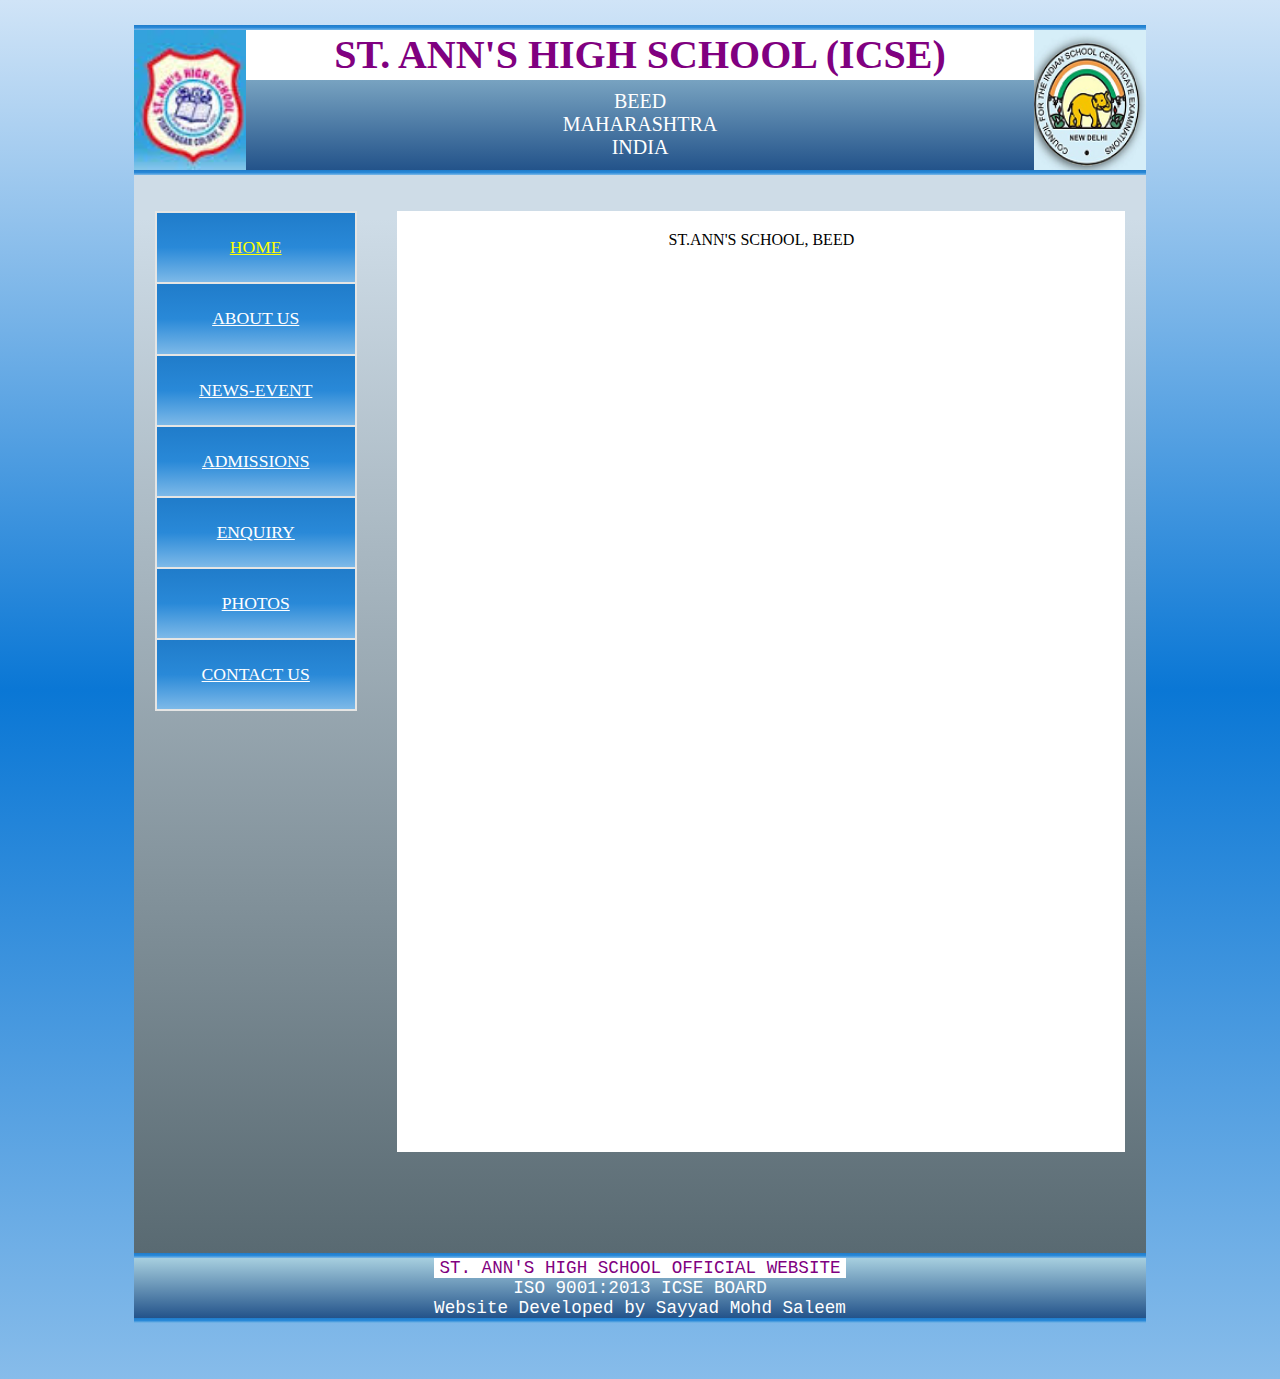
<file: index.html>
﻿<!DOCTYPE HTML PUBLIC "-//W3C//DTD HTML 4.01 Transitional//EN"
   "http://www.w3.org/TR/html4/loose.dtd">
<head>
<title>St.Ann's School,Beed
</title>
<link rel="shortcut icon" href="https://saleem711.github.io/SampleSchoolPage.Github.io/favicon.ico" type="image/x-icon">
<link rel="icon" href="https://saleem711.github.io/SampleSchoolPage.Github.io/favicon.ico" type="image/x-icon">
<style type="text/css"> 

body{
background: rgba(10,119,213,1); /* Old browsers */
background: -moz-linear-gradient(top, rgba(208,228,247,1) 0%, rgba(115,177,231,1) 24%, rgba(10,119,213,1) 50%, rgba(83,159,225,1) 79%, rgba(135,188,234,1) 100%); /* FF3.6+ */
background: -webkit-gradient(linear, left top, left bottom, color-stop(0%,rgba(208,228,247,1)), color-stop(24%,rgba(115,177,231,1)), color-stop(50%,rgba(10,119,213,1)), color-stop(79%,rgba(83,159,225,1)), color-stop(100%,rgba(135,188,234,1))); /* Chrome,Safari4+ */
background: -webkit-linear-gradient(top, rgba(208,228,247,1) 0%,rgba(115,177,231,1) 24%,rgba(10,119,213,1) 50%,rgba(83,159,225,1) 79%,rgba(135,188,234,1) 100%); /* Chrome10+,Safari5.1+ */
background: -o-linear-gradient(top, rgba(208,228,247,1) 0%,rgba(115,177,231,1) 24%,rgba(10,119,213,1) 50%,rgba(83,159,225,1) 79%,rgba(135,188,234,1) 100%); /* Opera 11.10+ */
background: -ms-linear-gradient(top, rgba(208,228,247,1) 0%,rgba(115,177,231,1) 24%,rgba(10,119,213,1) 50%,rgba(83,159,225,1) 79%,rgba(135,188,234,1) 100%); /* IE10+ */
background: linear-gradient(to bottom, rgba(208,228,247,1) 0%,rgba(115,177,231,1) 24%,rgba(10,119,213,1) 50%,rgba(83,159,225,1) 79%,rgba(135,188,234,1) 100%); /* W3C */
filter: progid:DXImageTransform.Microsoft.gradient( startColorstr='#d0e4f7', endColorstr='#87bcea',GradientType=0 ); /* IE6-9 */
height:auto;
width:auto;}

table tr td{ 
background: rgba(41,137,216,1); /* Old browsers */
background: -moz-linear-gradient(top, rgba(30,87,153,1) 0%, rgba(32,124,202,1) 0%, rgba(41,137,216,1) 50%, rgba(125,185,232,1) 100%); /* FF3.6+ */
background: -webkit-gradient(linear, left top, left bottom, color-stop(0%,rgba(30,87,153,1)), color-stop(0%,rgba(32,124,202,1)), color-stop(50%,rgba(41,137,216,1)), color-stop(100%,rgba(125,185,232,1))); /* Chrome,Safari4+ */
background: -webkit-linear-gradient(top, rgba(30,87,153,1) 0%,rgba(32,124,202,1) 0%,rgba(41,137,216,1) 50%,rgba(125,185,232,1) 100%); /* Chrome10+,Safari5.1+ */
background: -o-linear-gradient(top, rgba(30,87,153,1) 0%,rgba(32,124,202,1) 0%,rgba(41,137,216,1) 50%,rgba(125,185,232,1) 100%); /* Opera 11.10+ */
background: -ms-linear-gradient(top, rgba(30,87,153,1) 0%,rgba(32,124,202,1) 0%,rgba(41,137,216,1) 50%,rgba(125,185,232,1) 100%); /* IE10+ */
background: linear-gradient(to bottom, rgba(30,87,153,1) 0%,rgba(32,124,202,1) 0%,rgba(41,137,216,1) 50%,rgba(125,185,232,1) 100%); /* W3C */
filter: progid:DXImageTransform.Microsoft.gradient( startColorstr='#1e5799', endColorstr='#7db9e8',GradientType=0 ); /* IE6-9 */

height:11%;
}


table tbody tr:hover, tr:hover td {
background: -moz-linear-gradient(top, rgba(30,87,153,0) 0%, rgba(30,87,153,0.8) 15%, rgba(30,87,153,1) 19%, rgba(30,87,153,1) 20%, rgba(41,137,216,1) 50%, rgba(30,87,153,1) 80%, rgba(30,87,153,1) 81%, rgba(30,87,153,0.8) 85%, rgba(30,87,153,0) 100%); /* FF3.6+ */
background: -webkit-gradient(linear, left top, left bottom, color-stop(0%,rgba(30,87,153,0)), color-stop(15%,rgba(30,87,153,0.8)), color-stop(19%,rgba(30,87,153,1)), color-stop(20%,rgba(30,87,153,1)), color-stop(50%,rgba(41,137,216,1)), color-stop(80%,rgba(30,87,153,1)), color-stop(81%,rgba(30,87,153,1)), color-stop(85%,rgba(30,87,153,0.8)), color-stop(100%,rgba(30,87,153,0))); /* Chrome,Safari4+ */
background: -webkit-linear-gradient(top, rgba(30,87,153,0) 0%,rgba(30,87,153,0.8) 15%,rgba(30,87,153,1) 19%,rgba(30,87,153,1) 20%,rgba(41,137,216,1) 50%,rgba(30,87,153,1) 80%,rgba(30,87,153,1) 81%,rgba(30,87,153,0.8) 85%,rgba(30,87,153,0) 100%); /* Chrome10+,Safari5.1+ */
background: -o-linear-gradient(top, rgba(30,87,153,0) 0%,rgba(30,87,153,0.8) 15%,rgba(30,87,153,1) 19%,rgba(30,87,153,1) 20%,rgba(41,137,216,1) 50%,rgba(30,87,153,1) 80%,rgba(30,87,153,1) 81%,rgba(30,87,153,0.8) 85%,rgba(30,87,153,0) 100%); /* Opera 11.10+ */
background: -ms-linear-gradient(top, rgba(30,87,153,0) 0%,rgba(30,87,153,0.8) 15%,rgba(30,87,153,1) 19%,rgba(30,87,153,1) 20%,rgba(41,137,216,1) 50%,rgba(30,87,153,1) 80%,rgba(30,87,153,1) 81%,rgba(30,87,153,0.8) 85%,rgba(30,87,153,0) 100%); /* IE10+ */
background: linear-gradient(to bottom, rgba(30,87,153,0) 0%,rgba(30,87,153,0.8) 15%,rgba(30,87,153,1) 19%,rgba(30,87,153,1) 20%,rgba(41,137,216,1) 50%,rgba(30,87,153,1) 80%,rgba(30,87,153,1) 81%,rgba(30,87,153,0.8) 85%,rgba(30,87,153,0) 100%); /* W3C */
filter: progid:DXImageTransform.Microsoft.gradient( startColorstr='#001e5799', endColorstr='#001e5799',GradientType=0 ); /* IE6-9 */

}

div.container {
width:auto;
margin:2% 10% 3% 10%;


}
div.line {
background: rgba(41,137,216,1); /* Old browsers */
background: -moz-linear-gradient(top, rgba(30,87,153,1) 0%, rgba(32,124,202,1) 0%, rgba(41,137,216,1) 50%, rgba(125,185,232,1) 100%); /* FF3.6+ */
background: -webkit-gradient(linear, left top, left bottom, color-stop(0%,rgba(30,87,153,1)), color-stop(0%,rgba(32,124,202,1)), color-stop(50%,rgba(41,137,216,1)), color-stop(100%,rgba(125,185,232,1))); /* Chrome,Safari4+ */
background: -webkit-linear-gradient(top, rgba(30,87,153,1) 0%,rgba(32,124,202,1) 0%,rgba(41,137,216,1) 50%,rgba(125,185,232,1) 100%); /* Chrome10+,Safari5.1+ */
background: -o-linear-gradient(top, rgba(30,87,153,1) 0%,rgba(32,124,202,1) 0%,rgba(41,137,216,1) 50%,rgba(125,185,232,1) 100%); /* Opera 11.10+ */
background: -ms-linear-gradient(top, rgba(30,87,153,1) 0%,rgba(32,124,202,1) 0%,rgba(41,137,216,1) 50%,rgba(125,185,232,1) 100%); /* IE10+ */
background: linear-gradient(to bottom, rgba(30,87,153,1) 0%,rgba(32,124,202,1) 0%,rgba(41,137,216,1) 50%,rgba(125,185,232,1) 100%); /* W3C */
filter: progid:DXImageTransform.Microsoft.gradient( startColorstr='#1e5799', endColorstr='#7db9e8',GradientType=0 ); /* IE6-9 */
height:5px;
width:100%;
}

div.main{
background: rgb(206,220,231); /* Old browsers */
background: -moz-linear-gradient(top, rgba(206,220,231,1) 4%, rgba(89,106,114,1) 100%); /* FF3.6+ */
background: -webkit-gradient(linear, left top, left bottom, color-stop(4%,rgba(206,220,231,1)), color-stop(100%,rgba(89,106,114,1))); /* Chrome,Safari4+ */
background: -webkit-linear-gradient(top, rgba(206,220,231,1) 4%,rgba(89,106,114,1) 100%); /* Chrome10+,Safari5.1+ */
background: -o-linear-gradient(top, rgba(206,220,231,1) 4%,rgba(89,106,114,1) 100%); /* Opera 11.10+ */
background: -ms-linear-gradient(top, rgba(206,220,231,1) 4%,rgba(89,106,114,1) 100%); /* IE10+ */
background: linear-gradient(to bottom, rgba(206,220,231,1) 4%,rgba(89,106,114,1) 100%); /* W3C */
filter: progid:DXImageTransform.Microsoft.gradient( startColorstr='#cedce7', endColorstr='#596a72',GradientType=0 ); /* IE6-9 */

height:auto;
width:100%;
margin:auto auto auto auto;
padding:0 0 10% 0;
display:inline-block;
}

div#main1 {
float:left;
height:500px;
width:20%;
background-color:#e5e5e4;
margin:auto auto auto 2%;
}

div#main2 {
float:right;
height:900px;
width:72%;
background-color:white;
border-radius:0px;
margin:auto 2% auto auto;
padding:2% 0 2% 0;
}

table {
height:100%;
width:100%;
text-align:center;
table-layout:fixed;
overflow:hidden;
margin:auto auto auto auto;
}

div#main1 a {
color:white;
font-family:times new roman;
font-size:1.1em;

-webkit-transition: all 0.4s linear; 
    -moz-transition: all 0.4s linear; 
    -o-transition: all 0.4s linear; 
    -ms-transition: all 0.4s linear; 
    transition: all 0.4s linear;
    letter-spacing: 0px;
}

div#main1 a:hover{
    color:gold;
    -webkit-transition: all 0.2s linear; 
    -moz-transition: all 0.2s linear; 
    -o-transition: all 0.2s linear; 
    -ms-transition: all 0.2s linear; 
    transition: all 0.2s linear;
    width: auto;
    height: auto;
    font-size: 1.4em;
    font-weight: bold;
    letter-spacing: 1.4px;
    text-shadow:    0 0 20px hsla(180,50%,40%,.6),
                    0 0 40px hsla(200,50%,45%,.8);
}


div#main1 table tr a.current , div#main1 table tr a.current:hover {
color:yellow;
cursor:default;
font-weight:;
}



div#upper{
background: rgba(35,83,138,1); /* Old browsers */
background: -moz-linear-gradient(top, rgba(167,207,223,1) 0%, rgba(35,83,138,1) 100%); /* FF3.6+ */
background: -webkit-gradient(linear, left top, left bottom, color-stop(0%,rgba(167,207,223,1)), color-stop(100%,rgba(35,83,138,1))); /* Chrome,Safari4+ */
background: -webkit-linear-gradient(top, rgba(167,207,223,1) 0%,rgba(35,83,138,1) 100%); /* Chrome10+,Safari5.1+ */
background: -o-linear-gradient(top, rgba(167,207,223,1) 0%,rgba(35,83,138,1) 100%); /* Opera 11.10+ */
background: -ms-linear-gradient(top, rgba(167,207,223,1) 0%,rgba(35,83,138,1) 100%); /* IE10+ */
background: linear-gradient(to bottom, rgba(167,207,223,1) 0%,rgba(35,83,138,1) 100%); /* W3C */
filter: progid:DXImageTransform.Microsoft.gradient( startColorstr='#a7cfdf', endColorstr='#23538a',GradientType=0 ); /* IE6-9 */

height:140px;
width:100% ;

overflow:hidden;


}
  
div.bottom{
background: rgba(30,80,140,1); /* Old browsers */
background: -moz-linear-gradient(top, rgba(167,207,223,1) 0%, rgba(35,83,138,1) 100%); /* FF3.6+ */
background: -webkit-gradient(linear, left top, left bottom, color-stop(0%,rgba(167,207,223,1)), color-stop(100%,rgba(35,83,138,1))); /* Chrome,Safari4+ */
background: -webkit-linear-gradient(top, rgba(167,207,223,1) 0%,rgba(35,83,138,1) 100%); /* Chrome10+,Safari5.1+ */
background: -o-linear-gradient(top, rgba(167,207,223,1) 0%,rgba(35,83,138,1) 100%); /* Opera 11.10+ */
background: -ms-linear-gradient(top, rgba(167,207,223,1) 0%,rgba(35,83,138,1) 100%); /* IE10+ */
background: linear-gradient(to bottom, rgba(167,207,223,1) 0%,rgba(35,83,138,1) 100%); /* W3C */
filter: progid:DXImageTransform.Microsoft.gradient( startColorstr='#a7cfdf', endColorstr='#23538a',GradientType=0 ); /* IE6-9 */

width:100%;
border-radius:0px;
text-align:center;
font-family:monospace,helvetica,times new roman;
font-size:1.1em
}




div#logo {
height:100%;
width:11%;
background:url("https://saleem711.github.io/SampleSchoolPage.Github.io/images.jpg");
overflow:hidden;
float:left;
background-repeat:no-repeat;
background-size:cover;
-webkit-background-size: cover;
  -moz-background-size: cover;
  -o-background-size: cover;
}


div#logo2 {
height:100%;
width:11%;
background:url("https://saleem711.github.io/SampleSchoolPage.Github.io/icse.png");
overflow:hidden;
float:right;
background-repeat:no-repeat;
background-size:cover;
-webkit-background-size: cover;
  -moz-background-size: cover;
  -o-background-size: cover;
}


div#name {
color:purple;
font-family:times new roman;
font-weight:bold;
font-size:40px;
height:50px;
width:78%;
line-height:50px;
background:white;
overflow:hidden;
}


div#address { 
color:white;
font-size:20px;
font-family:Times new roman;
overflow:hidden;
height:90px;
width:78%;
text-align:center;
padding:10px 0 10px 0}


span#bottomname {
color:purple;
background:white;
padding:0 5px 0 5px;
}


</style>

</head>
<body>

<div class="container">
<div class="line"></div>
<div id="upper">
<div id=logo></div>
<div id=logo2></div>
<center>
<div id=name>ST. ANN'S HIGH SCHOOL (ICSE)</div>
<div id=address>BEED<BR>MAHARASHTRA<BR>INDIA</div>
</center>
</div> 
<div class="line"></div>
<div class="main">
<BR>
<BR>
<div id="main1">                                                        <!-- FACULTY -->
<table>
<tr ><td><a href="https://saleem711.github.io/SampleSchoolPage.Github.io/" class="current">      HOME            </a></td></tr> 
<tr > <td><a href="https://saleem711.github.io/SampleSchoolPage.Github.io/about.htm">     ABOUT US         </a></td></tr>
<tr ><td><a href="https://saleem711.github.io/SampleSchoolPage.Github.io/news.htm">       NEWS-EVENT      </a></td></tr>
<tr > <td><a href="https://saleem711.github.io/SampleSchoolPage.Github.io/admission.htm"> ADMISSIONS      </a></td></tr>
<tr ><td><a href="http://www.unikpost.com/contact-us/">                                          ENQUIRY   </a></td></tr>
<tr > <td><a href="https://saleem711.github.io/SampleSchoolPage.Github.io/photonew.htm"> PHOTOS         </a></td></tr> 
<tr ><td><a href="https://saleem711.github.io/SampleSchoolPage.Github.io/contact.htm">    CONTACT US      </a></td></tr>
</table>
</div>

<div id="main2">

<center> ST.ANN'S SCHOOL, BEED </center>


</div>
</div>

<div class="line"></div>
<div class="bottom">
<span id=bottomname>ST. ANN'S HIGH SCHOOL OFFICIAL WEBSITE</span> <br>
<font color=white>ISO 9001:2013 ICSE BOARD <BR>
Website Developed by Sayyad Mohd Saleem</font>   
</div>
<div class="line"></div>
<BR>
</div>
</body>
</html>
</file>
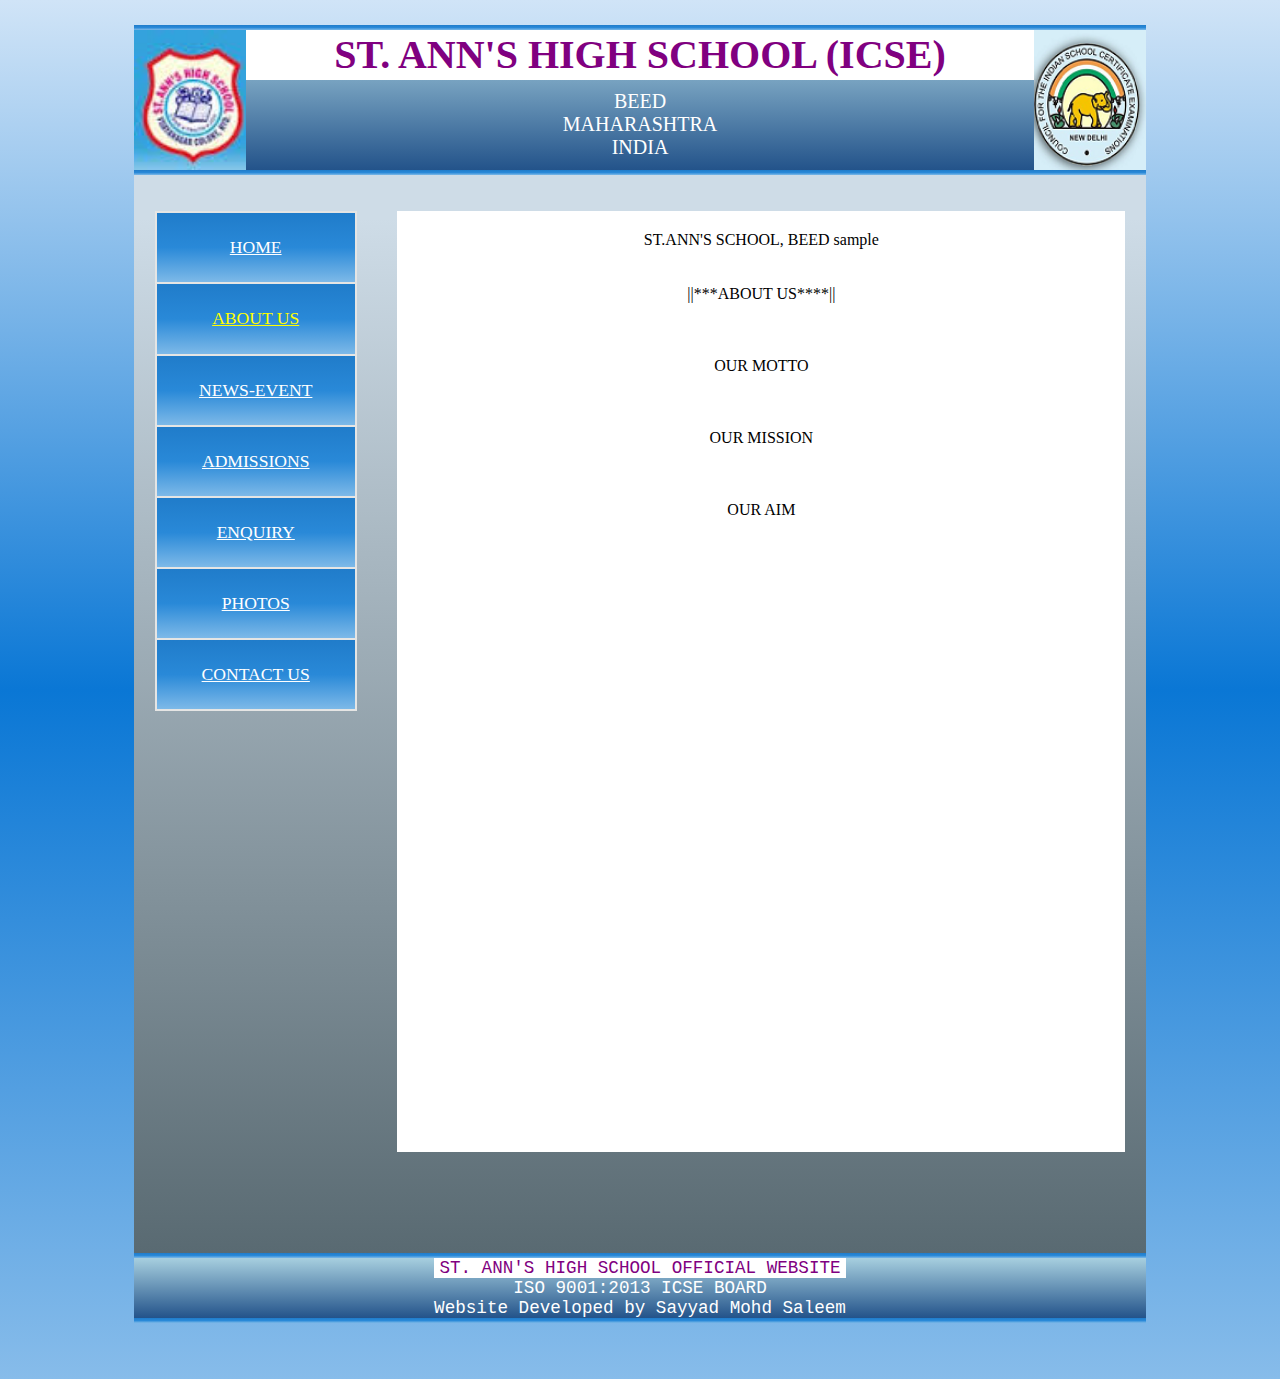
<file: about.htm>
﻿<!DOCTYPE HTML PUBLIC "-//W3C//DTD HTML 4.01 Transitional//EN"
   "http://www.w3.org/TR/html4/loose.dtd">
<head>
<title>St.Ann's School,Beed
</title>
<link rel="shortcut icon" href="https://saleem711.github.io/SampleSchoolPage.Github.io/favicon.ico" type="image/x-icon">
<link rel="icon" href="https://saleem711.github.io/SampleSchoolPage.Github.io/favicon.ico" type="image/x-icon">

<style type="text/css"> 

body{
background: rgba(10,119,213,1); /* Old browsers */
background: -moz-linear-gradient(top, rgba(208,228,247,1) 0%, rgba(115,177,231,1) 24%, rgba(10,119,213,1) 50%, rgba(83,159,225,1) 79%, rgba(135,188,234,1) 100%); /* FF3.6+ */
background: -webkit-gradient(linear, left top, left bottom, color-stop(0%,rgba(208,228,247,1)), color-stop(24%,rgba(115,177,231,1)), color-stop(50%,rgba(10,119,213,1)), color-stop(79%,rgba(83,159,225,1)), color-stop(100%,rgba(135,188,234,1))); /* Chrome,Safari4+ */
background: -webkit-linear-gradient(top, rgba(208,228,247,1) 0%,rgba(115,177,231,1) 24%,rgba(10,119,213,1) 50%,rgba(83,159,225,1) 79%,rgba(135,188,234,1) 100%); /* Chrome10+,Safari5.1+ */
background: -o-linear-gradient(top, rgba(208,228,247,1) 0%,rgba(115,177,231,1) 24%,rgba(10,119,213,1) 50%,rgba(83,159,225,1) 79%,rgba(135,188,234,1) 100%); /* Opera 11.10+ */
background: -ms-linear-gradient(top, rgba(208,228,247,1) 0%,rgba(115,177,231,1) 24%,rgba(10,119,213,1) 50%,rgba(83,159,225,1) 79%,rgba(135,188,234,1) 100%); /* IE10+ */
background: linear-gradient(to bottom, rgba(208,228,247,1) 0%,rgba(115,177,231,1) 24%,rgba(10,119,213,1) 50%,rgba(83,159,225,1) 79%,rgba(135,188,234,1) 100%); /* W3C */
filter: progid:DXImageTransform.Microsoft.gradient( startColorstr='#d0e4f7', endColorstr='#87bcea',GradientType=0 ); /* IE6-9 */
height:auto;
width:auto;}

table tr td{ 
background: rgba(41,137,216,1); /* Old browsers */
background: -moz-linear-gradient(top, rgba(30,87,153,1) 0%, rgba(32,124,202,1) 0%, rgba(41,137,216,1) 50%, rgba(125,185,232,1) 100%); /* FF3.6+ */
background: -webkit-gradient(linear, left top, left bottom, color-stop(0%,rgba(30,87,153,1)), color-stop(0%,rgba(32,124,202,1)), color-stop(50%,rgba(41,137,216,1)), color-stop(100%,rgba(125,185,232,1))); /* Chrome,Safari4+ */
background: -webkit-linear-gradient(top, rgba(30,87,153,1) 0%,rgba(32,124,202,1) 0%,rgba(41,137,216,1) 50%,rgba(125,185,232,1) 100%); /* Chrome10+,Safari5.1+ */
background: -o-linear-gradient(top, rgba(30,87,153,1) 0%,rgba(32,124,202,1) 0%,rgba(41,137,216,1) 50%,rgba(125,185,232,1) 100%); /* Opera 11.10+ */
background: -ms-linear-gradient(top, rgba(30,87,153,1) 0%,rgba(32,124,202,1) 0%,rgba(41,137,216,1) 50%,rgba(125,185,232,1) 100%); /* IE10+ */
background: linear-gradient(to bottom, rgba(30,87,153,1) 0%,rgba(32,124,202,1) 0%,rgba(41,137,216,1) 50%,rgba(125,185,232,1) 100%); /* W3C */
filter: progid:DXImageTransform.Microsoft.gradient( startColorstr='#1e5799', endColorstr='#7db9e8',GradientType=0 ); /* IE6-9 */

height:11%;
}


table tbody tr:hover, tr:hover td {
background: -moz-linear-gradient(top, rgba(30,87,153,0) 0%, rgba(30,87,153,0.8) 15%, rgba(30,87,153,1) 19%, rgba(30,87,153,1) 20%, rgba(41,137,216,1) 50%, rgba(30,87,153,1) 80%, rgba(30,87,153,1) 81%, rgba(30,87,153,0.8) 85%, rgba(30,87,153,0) 100%); /* FF3.6+ */
background: -webkit-gradient(linear, left top, left bottom, color-stop(0%,rgba(30,87,153,0)), color-stop(15%,rgba(30,87,153,0.8)), color-stop(19%,rgba(30,87,153,1)), color-stop(20%,rgba(30,87,153,1)), color-stop(50%,rgba(41,137,216,1)), color-stop(80%,rgba(30,87,153,1)), color-stop(81%,rgba(30,87,153,1)), color-stop(85%,rgba(30,87,153,0.8)), color-stop(100%,rgba(30,87,153,0))); /* Chrome,Safari4+ */
background: -webkit-linear-gradient(top, rgba(30,87,153,0) 0%,rgba(30,87,153,0.8) 15%,rgba(30,87,153,1) 19%,rgba(30,87,153,1) 20%,rgba(41,137,216,1) 50%,rgba(30,87,153,1) 80%,rgba(30,87,153,1) 81%,rgba(30,87,153,0.8) 85%,rgba(30,87,153,0) 100%); /* Chrome10+,Safari5.1+ */
background: -o-linear-gradient(top, rgba(30,87,153,0) 0%,rgba(30,87,153,0.8) 15%,rgba(30,87,153,1) 19%,rgba(30,87,153,1) 20%,rgba(41,137,216,1) 50%,rgba(30,87,153,1) 80%,rgba(30,87,153,1) 81%,rgba(30,87,153,0.8) 85%,rgba(30,87,153,0) 100%); /* Opera 11.10+ */
background: -ms-linear-gradient(top, rgba(30,87,153,0) 0%,rgba(30,87,153,0.8) 15%,rgba(30,87,153,1) 19%,rgba(30,87,153,1) 20%,rgba(41,137,216,1) 50%,rgba(30,87,153,1) 80%,rgba(30,87,153,1) 81%,rgba(30,87,153,0.8) 85%,rgba(30,87,153,0) 100%); /* IE10+ */
background: linear-gradient(to bottom, rgba(30,87,153,0) 0%,rgba(30,87,153,0.8) 15%,rgba(30,87,153,1) 19%,rgba(30,87,153,1) 20%,rgba(41,137,216,1) 50%,rgba(30,87,153,1) 80%,rgba(30,87,153,1) 81%,rgba(30,87,153,0.8) 85%,rgba(30,87,153,0) 100%); /* W3C */
filter: progid:DXImageTransform.Microsoft.gradient( startColorstr='#001e5799', endColorstr='#001e5799',GradientType=0 ); /* IE6-9 */

}

div.container {
width:auto; 
margin:2% 10% 3% 10%;


}
div.line {
background: rgba(41,137,216,1); /* Old browsers */
background: -moz-linear-gradient(top, rgba(30,87,153,1) 0%, rgba(32,124,202,1) 0%, rgba(41,137,216,1) 50%, rgba(125,185,232,1) 100%); /* FF3.6+ */
background: -webkit-gradient(linear, left top, left bottom, color-stop(0%,rgba(30,87,153,1)), color-stop(0%,rgba(32,124,202,1)), color-stop(50%,rgba(41,137,216,1)), color-stop(100%,rgba(125,185,232,1))); /* Chrome,Safari4+ */
background: -webkit-linear-gradient(top, rgba(30,87,153,1) 0%,rgba(32,124,202,1) 0%,rgba(41,137,216,1) 50%,rgba(125,185,232,1) 100%); /* Chrome10+,Safari5.1+ */
background: -o-linear-gradient(top, rgba(30,87,153,1) 0%,rgba(32,124,202,1) 0%,rgba(41,137,216,1) 50%,rgba(125,185,232,1) 100%); /* Opera 11.10+ */
background: -ms-linear-gradient(top, rgba(30,87,153,1) 0%,rgba(32,124,202,1) 0%,rgba(41,137,216,1) 50%,rgba(125,185,232,1) 100%); /* IE10+ */
background: linear-gradient(to bottom, rgba(30,87,153,1) 0%,rgba(32,124,202,1) 0%,rgba(41,137,216,1) 50%,rgba(125,185,232,1) 100%); /* W3C */
filter: progid:DXImageTransform.Microsoft.gradient( startColorstr='#1e5799', endColorstr='#7db9e8',GradientType=0 ); /* IE6-9 */
height:5px;
width:100%;
}

div.main{
background: rgb(206,220,231); /* Old browsers */
background: -moz-linear-gradient(top, rgba(206,220,231,1) 4%, rgba(89,106,114,1) 100%); /* FF3.6+ */
background: -webkit-gradient(linear, left top, left bottom, color-stop(4%,rgba(206,220,231,1)), color-stop(100%,rgba(89,106,114,1))); /* Chrome,Safari4+ */
background: -webkit-linear-gradient(top, rgba(206,220,231,1) 4%,rgba(89,106,114,1) 100%); /* Chrome10+,Safari5.1+ */
background: -o-linear-gradient(top, rgba(206,220,231,1) 4%,rgba(89,106,114,1) 100%); /* Opera 11.10+ */
background: -ms-linear-gradient(top, rgba(206,220,231,1) 4%,rgba(89,106,114,1) 100%); /* IE10+ */
background: linear-gradient(to bottom, rgba(206,220,231,1) 4%,rgba(89,106,114,1) 100%); /* W3C */
filter: progid:DXImageTransform.Microsoft.gradient( startColorstr='#cedce7', endColorstr='#596a72',GradientType=0 ); /* IE6-9 */

height:auto;
width:100%;
margin:auto auto auto auto;
padding:0 0 10% 0;
display:inline-block;
}

div#main1 {
float:left;
height:500px;
width:20%;
background-color:#e5e5e4;
margin:auto auto auto 2%;
}

div#main2 {
float:right;
height:900px;
width:72%;
background-color:white;
border-radius:0px;
margin:auto 2% auto auto;
padding:2% 0 2% 0;
}

table {
height:100%;
width:100%;
text-align:center;
table-layout:fixed;
overflow:hidden;
margin:auto auto auto auto;
}

div#main1 a {
color:white;
font-family:times new roman;
font-size:1.1em;

-webkit-transition: all 0.4s linear; 
    -moz-transition: all 0.4s linear; 
    -o-transition: all 0.4s linear; 
    -ms-transition: all 0.4s linear; 
    transition: all 0.4s linear;
    letter-spacing: 0px;
}

div#main1 a:hover{
    color:gold;
    -webkit-transition: all 0.2s linear; 
    -moz-transition: all 0.2s linear; 
    -o-transition: all 0.2s linear; 
    -ms-transition: all 0.2s linear; 
    transition: all 0.2s linear;
    width: auto;
    height: auto;
    font-size: 1.4em;
    font-weight: bold;
    letter-spacing: 1.4px;
    text-shadow:    0 0 20px hsla(180,50%,40%,.6),
                    0 0 40px hsla(200,50%,45%,.8);
}


div#main1 table tr a.current , div#main1 table tr a.current:hover {
color:yellow;
cursor:default;
font-weight:;
}



div#upper{
background: rgba(35,83,138,1); /* Old browsers */
background: -moz-linear-gradient(top, rgba(167,207,223,1) 0%, rgba(35,83,138,1) 100%); /* FF3.6+ */
background: -webkit-gradient(linear, left top, left bottom, color-stop(0%,rgba(167,207,223,1)), color-stop(100%,rgba(35,83,138,1))); /* Chrome,Safari4+ */
background: -webkit-linear-gradient(top, rgba(167,207,223,1) 0%,rgba(35,83,138,1) 100%); /* Chrome10+,Safari5.1+ */
background: -o-linear-gradient(top, rgba(167,207,223,1) 0%,rgba(35,83,138,1) 100%); /* Opera 11.10+ */
background: -ms-linear-gradient(top, rgba(167,207,223,1) 0%,rgba(35,83,138,1) 100%); /* IE10+ */
background: linear-gradient(to bottom, rgba(167,207,223,1) 0%,rgba(35,83,138,1) 100%); /* W3C */
filter: progid:DXImageTransform.Microsoft.gradient( startColorstr='#a7cfdf', endColorstr='#23538a',GradientType=0 ); /* IE6-9 */

height:140px;
width:100% ;

overflow:hidden;


}
  
div.bottom{
background: rgba(30,80,140,1); /* Old browsers */
background: -moz-linear-gradient(top, rgba(167,207,223,1) 0%, rgba(35,83,138,1) 100%); /* FF3.6+ */
background: -webkit-gradient(linear, left top, left bottom, color-stop(0%,rgba(167,207,223,1)), color-stop(100%,rgba(35,83,138,1))); /* Chrome,Safari4+ */
background: -webkit-linear-gradient(top, rgba(167,207,223,1) 0%,rgba(35,83,138,1) 100%); /* Chrome10+,Safari5.1+ */
background: -o-linear-gradient(top, rgba(167,207,223,1) 0%,rgba(35,83,138,1) 100%); /* Opera 11.10+ */
background: -ms-linear-gradient(top, rgba(167,207,223,1) 0%,rgba(35,83,138,1) 100%); /* IE10+ */
background: linear-gradient(to bottom, rgba(167,207,223,1) 0%,rgba(35,83,138,1) 100%); /* W3C */
filter: progid:DXImageTransform.Microsoft.gradient( startColorstr='#a7cfdf', endColorstr='#23538a',GradientType=0 ); /* IE6-9 */

width:100%;
border-radius:0px;
text-align:center;
font-family:monospace,helvetica,times new roman;
font-size:1.1em
}




div#logo {
height:100%;
width:11%;
background:url("https://saleem711.github.io/SampleSchoolPage.Github.io/images.jpg");
overflow:hidden;
float:left;
background-repeat:no-repeat;
background-size:cover;
-webkit-background-size: cover;
  -moz-background-size: cover;
  -o-background-size: cover;
}


div#logo2 {
height:100%;
width:11%;
background:url("https://saleem711.github.io/SampleSchoolPage.Github.io/icse.png");
overflow:hidden;
float:right;
background-repeat:no-repeat;
background-size:cover;
-webkit-background-size: cover;
  -moz-background-size: cover;
  -o-background-size: cover;
}


div#name {
color:purple;
font-family:times new roman;
font-weight:bold;
font-size:40px;
height:50px;
width:78%;
line-height:50px;
background:white;
overflow:hidden;
}


div#address { 
color:white;
font-size:20px;
font-family:Times new roman;
overflow:hidden;
height:90px;
width:78%;
text-align:center;
padding:10px 0 10px 0}


span#bottomname {
color:purple;
background:white;
padding:0 5px 0 5px;
}


</style>

</head>
<body>

<div class="container">
<div class="line"></div>
<div id="upper">
<div id=logo></div>
<div id=logo2></div>
<center>
<div id=name>ST. ANN'S HIGH SCHOOL (ICSE)</div>
<div id=address>BEED<BR>MAHARASHTRA<BR>INDIA</div>
</center>
</div> 
<div class="line"></div>
<div class="main">
<BR>
<BR>
<div id="main1">                                                        <!-- FACULTY -->
<table>
<tr ><td><a href="https://saleem711.github.io/SampleSchoolPage.Github.io/">      HOME            </a></td></tr> 
<tr > <td><a href="https://saleem711.github.io/SampleSchoolPage.Github.io/about.htm" class="current">     ABOUT US         </a></td></tr>
<tr ><td><a href="https://saleem711.github.io/SampleSchoolPage.Github.io/news.htm">       NEWS-EVENT      </a></td></tr>
<tr > <td><a href="https://saleem711.github.io/SampleSchoolPage.Github.io/admission.htm"> ADMISSIONS      </a></td></tr>
<tr ><td><a href="http://www.unikpost.com/contact-us/">                                          ENQUIRY   </a></td></tr>
<tr > <td><a href="https://saleem711.github.io/SampleSchoolPage.Github.io/photonew.htm"> PHOTOS         </a></td></tr> 
<tr ><td><a href="https://saleem711.github.io/SampleSchoolPage.Github.io/contact.htm">    CONTACT US      </a></td></tr>
</table>
</div>

<div id="main2">

<center> ST.ANN'S SCHOOL, BEED sample<br>
<br><br>
||***ABOUT US****||
<br><br>
<br><br>
OUR MOTTO
<br><br><br><br>
OUR MISSION
<br><br><br><br>
OUR AIM
<br><br><br><br>


</center>


</div>
</div>

<div class="line"></div>
<div class="bottom">
<span id=bottomname>ST. ANN'S HIGH SCHOOL OFFICIAL WEBSITE</span> <br>
<font color=white>ISO 9001:2013 ICSE BOARD <BR>
Website Developed by Sayyad Mohd Saleem</font>   
</div>
<div class="line"></div>
<BR>
</div>
</body>
</html>
</file>
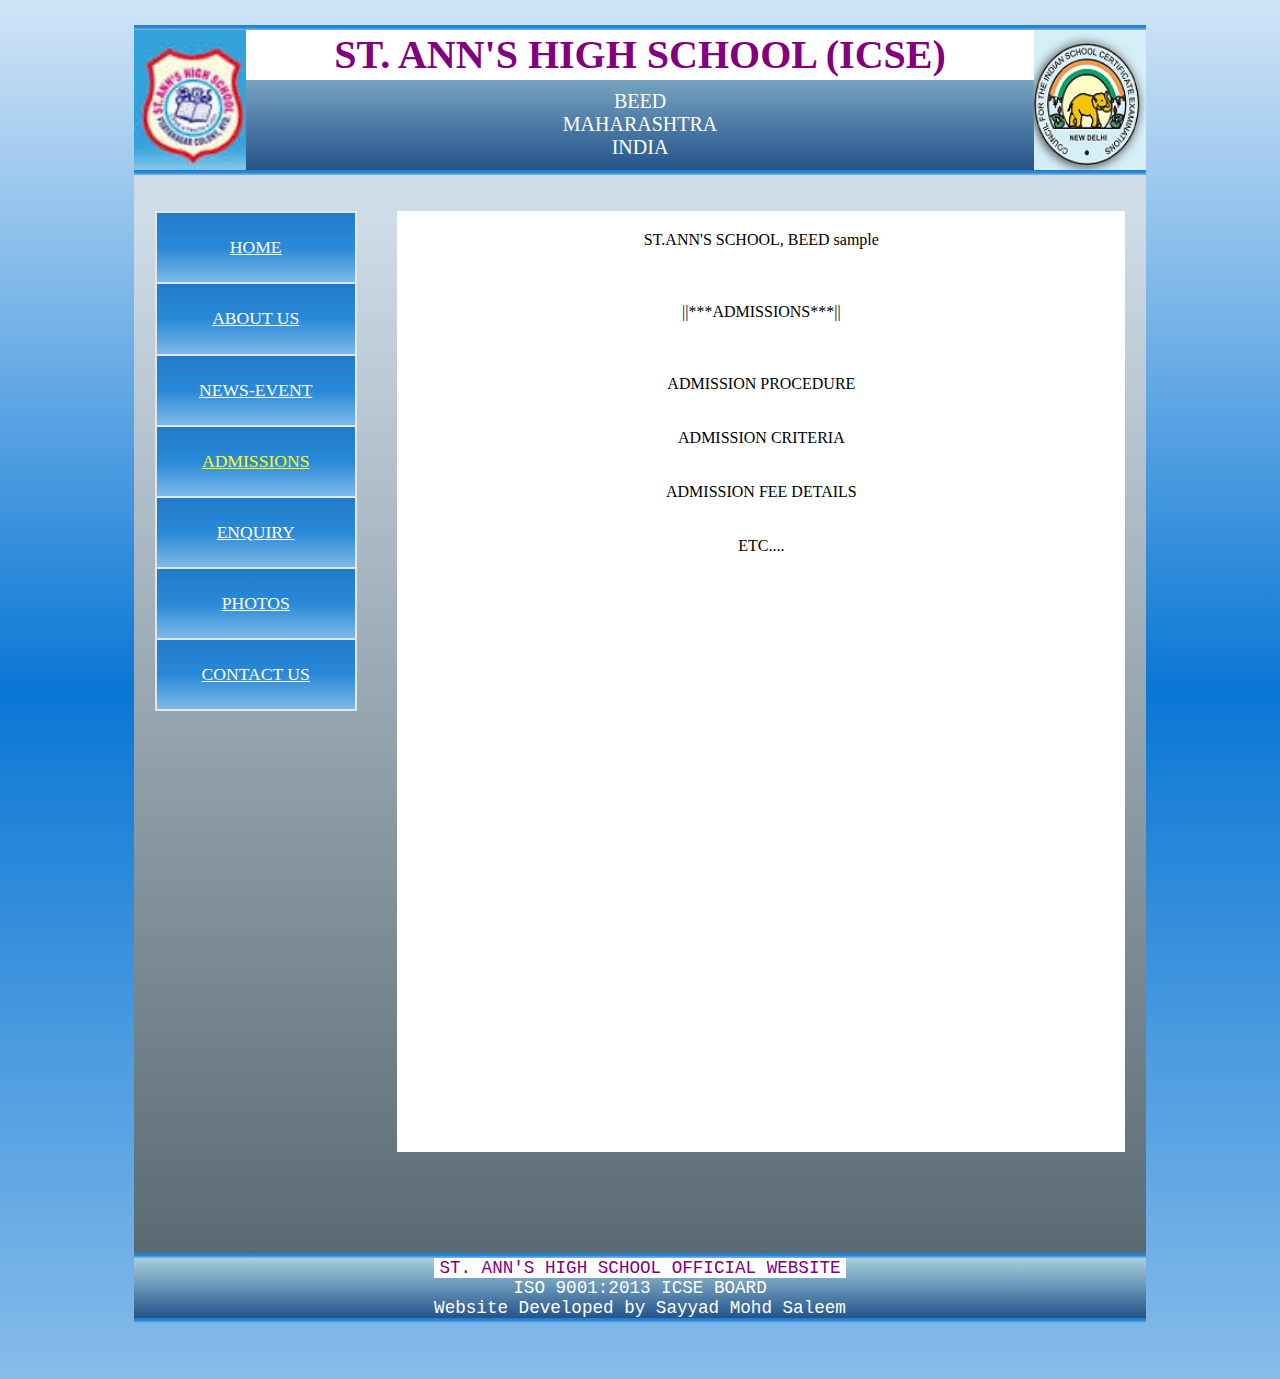
<file: admission.htm>
﻿<!DOCTYPE HTML PUBLIC "-//W3C//DTD HTML 4.01 Transitional//EN"
   "http://www.w3.org/TR/html4/loose.dtd">
<head>
<title>St.Ann's School,Beed
</title>
<link rel="shortcut icon" href="https://saleem711.github.io/SampleSchoolPage.Github.io/favicon.ico" type="image/x-icon">
<link rel="icon" href="https://saleem711.github.io/SampleSchoolPage.Github.io/favicon.ico" type="image/x-icon">

<style type="text/css"> 

body{
background: rgba(10,119,213,1); /* Old browsers */
background: -moz-linear-gradient(top, rgba(208,228,247,1) 0%, rgba(115,177,231,1) 24%, rgba(10,119,213,1) 50%, rgba(83,159,225,1) 79%, rgba(135,188,234,1) 100%); /* FF3.6+ */
background: -webkit-gradient(linear, left top, left bottom, color-stop(0%,rgba(208,228,247,1)), color-stop(24%,rgba(115,177,231,1)), color-stop(50%,rgba(10,119,213,1)), color-stop(79%,rgba(83,159,225,1)), color-stop(100%,rgba(135,188,234,1))); /* Chrome,Safari4+ */
background: -webkit-linear-gradient(top, rgba(208,228,247,1) 0%,rgba(115,177,231,1) 24%,rgba(10,119,213,1) 50%,rgba(83,159,225,1) 79%,rgba(135,188,234,1) 100%); /* Chrome10+,Safari5.1+ */
background: -o-linear-gradient(top, rgba(208,228,247,1) 0%,rgba(115,177,231,1) 24%,rgba(10,119,213,1) 50%,rgba(83,159,225,1) 79%,rgba(135,188,234,1) 100%); /* Opera 11.10+ */
background: -ms-linear-gradient(top, rgba(208,228,247,1) 0%,rgba(115,177,231,1) 24%,rgba(10,119,213,1) 50%,rgba(83,159,225,1) 79%,rgba(135,188,234,1) 100%); /* IE10+ */
background: linear-gradient(to bottom, rgba(208,228,247,1) 0%,rgba(115,177,231,1) 24%,rgba(10,119,213,1) 50%,rgba(83,159,225,1) 79%,rgba(135,188,234,1) 100%); /* W3C */
filter: progid:DXImageTransform.Microsoft.gradient( startColorstr='#d0e4f7', endColorstr='#87bcea',GradientType=0 ); /* IE6-9 */
height:auto;
width:auto;}

table tr td{ 
background: rgba(41,137,216,1); /* Old browsers */
background: -moz-linear-gradient(top, rgba(30,87,153,1) 0%, rgba(32,124,202,1) 0%, rgba(41,137,216,1) 50%, rgba(125,185,232,1) 100%); /* FF3.6+ */
background: -webkit-gradient(linear, left top, left bottom, color-stop(0%,rgba(30,87,153,1)), color-stop(0%,rgba(32,124,202,1)), color-stop(50%,rgba(41,137,216,1)), color-stop(100%,rgba(125,185,232,1))); /* Chrome,Safari4+ */
background: -webkit-linear-gradient(top, rgba(30,87,153,1) 0%,rgba(32,124,202,1) 0%,rgba(41,137,216,1) 50%,rgba(125,185,232,1) 100%); /* Chrome10+,Safari5.1+ */
background: -o-linear-gradient(top, rgba(30,87,153,1) 0%,rgba(32,124,202,1) 0%,rgba(41,137,216,1) 50%,rgba(125,185,232,1) 100%); /* Opera 11.10+ */
background: -ms-linear-gradient(top, rgba(30,87,153,1) 0%,rgba(32,124,202,1) 0%,rgba(41,137,216,1) 50%,rgba(125,185,232,1) 100%); /* IE10+ */
background: linear-gradient(to bottom, rgba(30,87,153,1) 0%,rgba(32,124,202,1) 0%,rgba(41,137,216,1) 50%,rgba(125,185,232,1) 100%); /* W3C */
filter: progid:DXImageTransform.Microsoft.gradient( startColorstr='#1e5799', endColorstr='#7db9e8',GradientType=0 ); /* IE6-9 */

height:11%;
}


table tbody tr:hover, tr:hover td {
background: -moz-linear-gradient(top, rgba(30,87,153,0) 0%, rgba(30,87,153,0.8) 15%, rgba(30,87,153,1) 19%, rgba(30,87,153,1) 20%, rgba(41,137,216,1) 50%, rgba(30,87,153,1) 80%, rgba(30,87,153,1) 81%, rgba(30,87,153,0.8) 85%, rgba(30,87,153,0) 100%); /* FF3.6+ */
background: -webkit-gradient(linear, left top, left bottom, color-stop(0%,rgba(30,87,153,0)), color-stop(15%,rgba(30,87,153,0.8)), color-stop(19%,rgba(30,87,153,1)), color-stop(20%,rgba(30,87,153,1)), color-stop(50%,rgba(41,137,216,1)), color-stop(80%,rgba(30,87,153,1)), color-stop(81%,rgba(30,87,153,1)), color-stop(85%,rgba(30,87,153,0.8)), color-stop(100%,rgba(30,87,153,0))); /* Chrome,Safari4+ */
background: -webkit-linear-gradient(top, rgba(30,87,153,0) 0%,rgba(30,87,153,0.8) 15%,rgba(30,87,153,1) 19%,rgba(30,87,153,1) 20%,rgba(41,137,216,1) 50%,rgba(30,87,153,1) 80%,rgba(30,87,153,1) 81%,rgba(30,87,153,0.8) 85%,rgba(30,87,153,0) 100%); /* Chrome10+,Safari5.1+ */
background: -o-linear-gradient(top, rgba(30,87,153,0) 0%,rgba(30,87,153,0.8) 15%,rgba(30,87,153,1) 19%,rgba(30,87,153,1) 20%,rgba(41,137,216,1) 50%,rgba(30,87,153,1) 80%,rgba(30,87,153,1) 81%,rgba(30,87,153,0.8) 85%,rgba(30,87,153,0) 100%); /* Opera 11.10+ */
background: -ms-linear-gradient(top, rgba(30,87,153,0) 0%,rgba(30,87,153,0.8) 15%,rgba(30,87,153,1) 19%,rgba(30,87,153,1) 20%,rgba(41,137,216,1) 50%,rgba(30,87,153,1) 80%,rgba(30,87,153,1) 81%,rgba(30,87,153,0.8) 85%,rgba(30,87,153,0) 100%); /* IE10+ */
background: linear-gradient(to bottom, rgba(30,87,153,0) 0%,rgba(30,87,153,0.8) 15%,rgba(30,87,153,1) 19%,rgba(30,87,153,1) 20%,rgba(41,137,216,1) 50%,rgba(30,87,153,1) 80%,rgba(30,87,153,1) 81%,rgba(30,87,153,0.8) 85%,rgba(30,87,153,0) 100%); /* W3C */
filter: progid:DXImageTransform.Microsoft.gradient( startColorstr='#001e5799', endColorstr='#001e5799',GradientType=0 ); /* IE6-9 */

}

div.container {
width:auto; 
margin:2% 10% 3% 10%;


}
div.line {
background: rgba(41,137,216,1); /* Old browsers */
background: -moz-linear-gradient(top, rgba(30,87,153,1) 0%, rgba(32,124,202,1) 0%, rgba(41,137,216,1) 50%, rgba(125,185,232,1) 100%); /* FF3.6+ */
background: -webkit-gradient(linear, left top, left bottom, color-stop(0%,rgba(30,87,153,1)), color-stop(0%,rgba(32,124,202,1)), color-stop(50%,rgba(41,137,216,1)), color-stop(100%,rgba(125,185,232,1))); /* Chrome,Safari4+ */
background: -webkit-linear-gradient(top, rgba(30,87,153,1) 0%,rgba(32,124,202,1) 0%,rgba(41,137,216,1) 50%,rgba(125,185,232,1) 100%); /* Chrome10+,Safari5.1+ */
background: -o-linear-gradient(top, rgba(30,87,153,1) 0%,rgba(32,124,202,1) 0%,rgba(41,137,216,1) 50%,rgba(125,185,232,1) 100%); /* Opera 11.10+ */
background: -ms-linear-gradient(top, rgba(30,87,153,1) 0%,rgba(32,124,202,1) 0%,rgba(41,137,216,1) 50%,rgba(125,185,232,1) 100%); /* IE10+ */
background: linear-gradient(to bottom, rgba(30,87,153,1) 0%,rgba(32,124,202,1) 0%,rgba(41,137,216,1) 50%,rgba(125,185,232,1) 100%); /* W3C */
filter: progid:DXImageTransform.Microsoft.gradient( startColorstr='#1e5799', endColorstr='#7db9e8',GradientType=0 ); /* IE6-9 */
height:5px;
width:100%;
}

div.main{
background: rgb(206,220,231); /* Old browsers */
background: -moz-linear-gradient(top, rgba(206,220,231,1) 4%, rgba(89,106,114,1) 100%); /* FF3.6+ */
background: -webkit-gradient(linear, left top, left bottom, color-stop(4%,rgba(206,220,231,1)), color-stop(100%,rgba(89,106,114,1))); /* Chrome,Safari4+ */
background: -webkit-linear-gradient(top, rgba(206,220,231,1) 4%,rgba(89,106,114,1) 100%); /* Chrome10+,Safari5.1+ */
background: -o-linear-gradient(top, rgba(206,220,231,1) 4%,rgba(89,106,114,1) 100%); /* Opera 11.10+ */
background: -ms-linear-gradient(top, rgba(206,220,231,1) 4%,rgba(89,106,114,1) 100%); /* IE10+ */
background: linear-gradient(to bottom, rgba(206,220,231,1) 4%,rgba(89,106,114,1) 100%); /* W3C */
filter: progid:DXImageTransform.Microsoft.gradient( startColorstr='#cedce7', endColorstr='#596a72',GradientType=0 ); /* IE6-9 */

height:auto;
width:100%;
margin:auto auto auto auto;
padding:0 0 10% 0;
display:inline-block;
}

div#main1 {
float:left;
height:500px;
width:20%;
background-color:#e5e5e4;
margin:auto auto auto 2%;
}

div#main2 {
float:right;
height:900px;
width:72%;
background-color:white;
border-radius:0px;
margin:auto 2% auto auto;
padding:2% 0 2% 0;
}

table {
height:100%;
width:100%;
text-align:center;
table-layout:fixed;
overflow:hidden;
margin:auto auto auto auto;
}

div#main1 a {
color:white;
font-family:times new roman;
font-size:1.1em;

-webkit-transition: all 0.4s linear; 
    -moz-transition: all 0.4s linear; 
    -o-transition: all 0.4s linear; 
    -ms-transition: all 0.4s linear; 
    transition: all 0.4s linear;
    letter-spacing: 0px;
}

div#main1 a:hover{
    color:gold;
    -webkit-transition: all 0.2s linear; 
    -moz-transition: all 0.2s linear; 
    -o-transition: all 0.2s linear; 
    -ms-transition: all 0.2s linear; 
    transition: all 0.2s linear;
    width: auto;
    height: auto;
    font-size: 1.4em;
    font-weight: bold;
    letter-spacing: 1.4px;
    text-shadow:    0 0 20px hsla(180,50%,40%,.6),
                    0 0 40px hsla(200,50%,45%,.8);
}


div#main1 table tr a.current , div#main1 table tr a.current:hover {
color:yellow;
cursor:default;
font-weight:;
}



div#upper{
background: rgba(35,83,138,1); /* Old browsers */
background: -moz-linear-gradient(top, rgba(167,207,223,1) 0%, rgba(35,83,138,1) 100%); /* FF3.6+ */
background: -webkit-gradient(linear, left top, left bottom, color-stop(0%,rgba(167,207,223,1)), color-stop(100%,rgba(35,83,138,1))); /* Chrome,Safari4+ */
background: -webkit-linear-gradient(top, rgba(167,207,223,1) 0%,rgba(35,83,138,1) 100%); /* Chrome10+,Safari5.1+ */
background: -o-linear-gradient(top, rgba(167,207,223,1) 0%,rgba(35,83,138,1) 100%); /* Opera 11.10+ */
background: -ms-linear-gradient(top, rgba(167,207,223,1) 0%,rgba(35,83,138,1) 100%); /* IE10+ */
background: linear-gradient(to bottom, rgba(167,207,223,1) 0%,rgba(35,83,138,1) 100%); /* W3C */
filter: progid:DXImageTransform.Microsoft.gradient( startColorstr='#a7cfdf', endColorstr='#23538a',GradientType=0 ); /* IE6-9 */

height:140px;
width:100% ;

overflow:hidden;


}
  
div.bottom{
background: rgba(30,80,140,1); /* Old browsers */
background: -moz-linear-gradient(top, rgba(167,207,223,1) 0%, rgba(35,83,138,1) 100%); /* FF3.6+ */
background: -webkit-gradient(linear, left top, left bottom, color-stop(0%,rgba(167,207,223,1)), color-stop(100%,rgba(35,83,138,1))); /* Chrome,Safari4+ */
background: -webkit-linear-gradient(top, rgba(167,207,223,1) 0%,rgba(35,83,138,1) 100%); /* Chrome10+,Safari5.1+ */
background: -o-linear-gradient(top, rgba(167,207,223,1) 0%,rgba(35,83,138,1) 100%); /* Opera 11.10+ */
background: -ms-linear-gradient(top, rgba(167,207,223,1) 0%,rgba(35,83,138,1) 100%); /* IE10+ */
background: linear-gradient(to bottom, rgba(167,207,223,1) 0%,rgba(35,83,138,1) 100%); /* W3C */
filter: progid:DXImageTransform.Microsoft.gradient( startColorstr='#a7cfdf', endColorstr='#23538a',GradientType=0 ); /* IE6-9 */

width:100%;
border-radius:0px;
text-align:center;
font-family:monospace,helvetica,times new roman;
font-size:1.1em
}




div#logo {
height:100%;
width:11%;
background:url("https://saleem711.github.io/SampleSchoolPage.Github.io/images.jpg");
overflow:hidden;
float:left;
background-repeat:no-repeat;
background-size:cover;
-webkit-background-size: cover;
  -moz-background-size: cover;
  -o-background-size: cover;
}


div#logo2 {
height:100%;
width:11%;
background:url("https://saleem711.github.io/SampleSchoolPage.Github.io/icse.png");
overflow:hidden;
float:right;
background-repeat:no-repeat;
background-size:cover;
-webkit-background-size: cover;
  -moz-background-size: cover;
  -o-background-size: cover;
}


div#name {
color:purple;
font-family:times new roman;
font-weight:bold;
font-size:40px;
height:50px;
width:78%;
line-height:50px;
background:white;
overflow:hidden;
}


div#address { 
color:white;
font-size:20px;
font-family:Times new roman;
overflow:hidden;
height:90px;
width:78%;
text-align:center;
padding:10px 0 10px 0}


span#bottomname {
color:purple;
background:white;
padding:0 5px 0 5px;
}


</style>

</head>
<body>

<div class="container">
<div class="line"></div>
<div id="upper">
<div id=logo></div>
<div id=logo2></div>
<center>
<div id=name>ST. ANN'S HIGH SCHOOL (ICSE)</div>
<div id=address>BEED<BR>MAHARASHTRA<BR>INDIA</div>
</center>
</div> 
<div class="line"></div>
<div class="main">
<BR>
<BR>
<div id="main1">                                                        <!-- FACULTY -->
<table>
<tr ><td><a href="https://saleem711.github.io/SampleSchoolPage.Github.io/">      HOME            </a></td></tr> 
<tr > <td><a href="https://saleem711.github.io/SampleSchoolPage.Github.io/about.htm" >     ABOUT US         </a></td></tr>
<tr ><td><a href="https://saleem711.github.io/SampleSchoolPage.Github.io/news.htm">       NEWS-EVENT      </a></td></tr>
<tr > <td><a href="https://saleem711.github.io/SampleSchoolPage.Github.io/admission.htm" class="current"> ADMISSIONS      </a></td></tr>
<tr ><td><a href="http://www.unikpost.com/contact-us/">                                          ENQUIRY   </a></td></tr>
<tr > <td><a href="https://saleem711.github.io/SampleSchoolPage.Github.io/photonew.htm"> PHOTOS         </a></td></tr> 
<tr ><td><a href="https://saleem711.github.io/SampleSchoolPage.Github.io/contact.htm">    CONTACT US      </a></td></tr>
</table>
</div>

<div id="main2">

<center> ST.ANN'S SCHOOL, BEED sample<br>
<br><br><br> 
||***ADMISSIONS***||
<br><br>
<br><br>
ADMISSION PROCEDURE
<br><br><br>
ADMISSION CRITERIA
<br><br><br>
ADMISSION FEE DETAILS
<br>
<br><br>ETC....



</center>


</div>


</div>

<div class="line"></div>
<div class="bottom">
<span id=bottomname>ST. ANN'S HIGH SCHOOL OFFICIAL WEBSITE</span> <br>
<font color=white>ISO 9001:2013 ICSE BOARD <BR>
Website Developed by Sayyad Mohd Saleem</font>   
</div>
<div class="line"></div>
<BR>
</div>
</body>
</html>
</file>
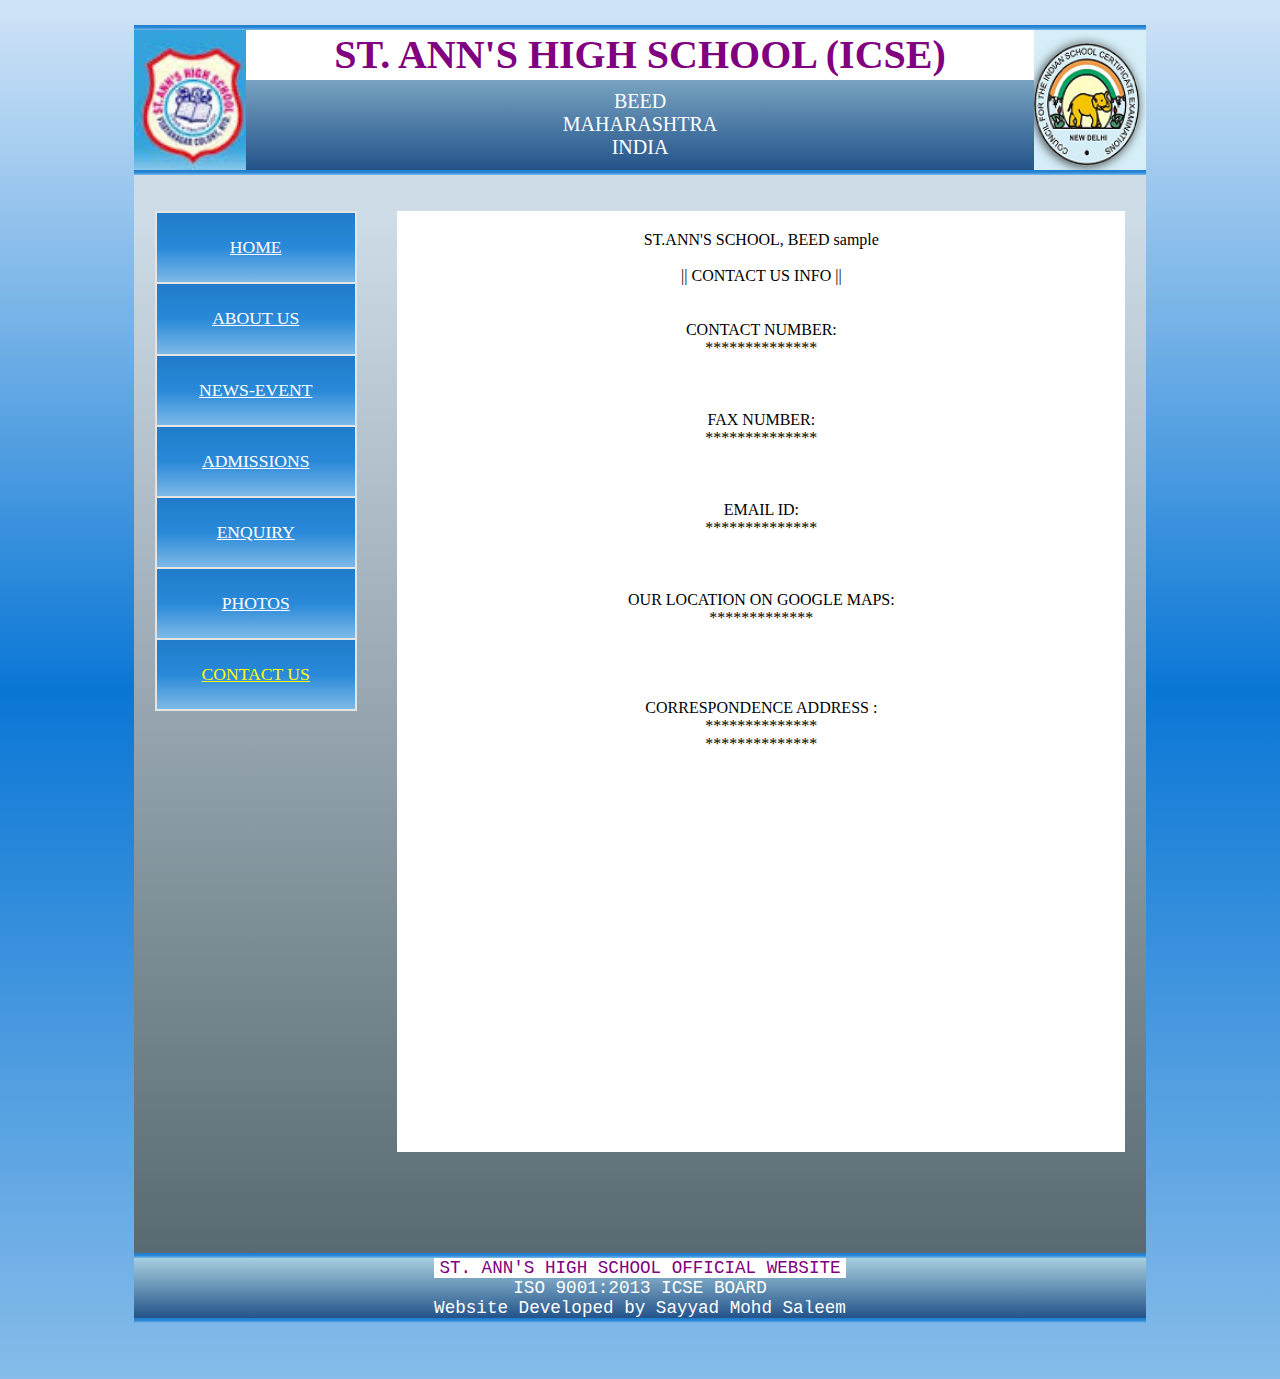
<file: contact.htm>
<!DOCTYPE HTML PUBLIC "-//W3C//DTD HTML 4.01 Transitional//EN"
   "http://www.w3.org/TR/html4/loose.dtd">
<head>
<title>St.Ann's School,Beed
</title>
<link rel="shortcut icon" href="https://saleem711.github.io/SampleSchoolPage.Github.io/favicon.ico" type="image/x-icon">
<link rel="icon" href="https://saleem711.github.io/SampleSchoolPage.Github.io/favicon.ico" type="image/x-icon">

<style type="text/css"> 

body{
background: rgba(10,119,213,1); /* Old browsers */
background: -moz-linear-gradient(top, rgba(208,228,247,1) 0%, rgba(115,177,231,1) 24%, rgba(10,119,213,1) 50%, rgba(83,159,225,1) 79%, rgba(135,188,234,1) 100%); /* FF3.6+ */
background: -webkit-gradient(linear, left top, left bottom, color-stop(0%,rgba(208,228,247,1)), color-stop(24%,rgba(115,177,231,1)), color-stop(50%,rgba(10,119,213,1)), color-stop(79%,rgba(83,159,225,1)), color-stop(100%,rgba(135,188,234,1))); /* Chrome,Safari4+ */
background: -webkit-linear-gradient(top, rgba(208,228,247,1) 0%,rgba(115,177,231,1) 24%,rgba(10,119,213,1) 50%,rgba(83,159,225,1) 79%,rgba(135,188,234,1) 100%); /* Chrome10+,Safari5.1+ */
background: -o-linear-gradient(top, rgba(208,228,247,1) 0%,rgba(115,177,231,1) 24%,rgba(10,119,213,1) 50%,rgba(83,159,225,1) 79%,rgba(135,188,234,1) 100%); /* Opera 11.10+ */
background: -ms-linear-gradient(top, rgba(208,228,247,1) 0%,rgba(115,177,231,1) 24%,rgba(10,119,213,1) 50%,rgba(83,159,225,1) 79%,rgba(135,188,234,1) 100%); /* IE10+ */
background: linear-gradient(to bottom, rgba(208,228,247,1) 0%,rgba(115,177,231,1) 24%,rgba(10,119,213,1) 50%,rgba(83,159,225,1) 79%,rgba(135,188,234,1) 100%); /* W3C */
filter: progid:DXImageTransform.Microsoft.gradient( startColorstr='#d0e4f7', endColorstr='#87bcea',GradientType=0 ); /* IE6-9 */
height:auto;
width:auto;}

table tr td{ 
background: rgba(41,137,216,1); /* Old browsers */
background: -moz-linear-gradient(top, rgba(30,87,153,1) 0%, rgba(32,124,202,1) 0%, rgba(41,137,216,1) 50%, rgba(125,185,232,1) 100%); /* FF3.6+ */
background: -webkit-gradient(linear, left top, left bottom, color-stop(0%,rgba(30,87,153,1)), color-stop(0%,rgba(32,124,202,1)), color-stop(50%,rgba(41,137,216,1)), color-stop(100%,rgba(125,185,232,1))); /* Chrome,Safari4+ */
background: -webkit-linear-gradient(top, rgba(30,87,153,1) 0%,rgba(32,124,202,1) 0%,rgba(41,137,216,1) 50%,rgba(125,185,232,1) 100%); /* Chrome10+,Safari5.1+ */
background: -o-linear-gradient(top, rgba(30,87,153,1) 0%,rgba(32,124,202,1) 0%,rgba(41,137,216,1) 50%,rgba(125,185,232,1) 100%); /* Opera 11.10+ */
background: -ms-linear-gradient(top, rgba(30,87,153,1) 0%,rgba(32,124,202,1) 0%,rgba(41,137,216,1) 50%,rgba(125,185,232,1) 100%); /* IE10+ */
background: linear-gradient(to bottom, rgba(30,87,153,1) 0%,rgba(32,124,202,1) 0%,rgba(41,137,216,1) 50%,rgba(125,185,232,1) 100%); /* W3C */
filter: progid:DXImageTransform.Microsoft.gradient( startColorstr='#1e5799', endColorstr='#7db9e8',GradientType=0 ); /* IE6-9 */

height:11%;
}


table tbody tr:hover, tr:hover td {
background: -moz-linear-gradient(top, rgba(30,87,153,0) 0%, rgba(30,87,153,0.8) 15%, rgba(30,87,153,1) 19%, rgba(30,87,153,1) 20%, rgba(41,137,216,1) 50%, rgba(30,87,153,1) 80%, rgba(30,87,153,1) 81%, rgba(30,87,153,0.8) 85%, rgba(30,87,153,0) 100%); /* FF3.6+ */
background: -webkit-gradient(linear, left top, left bottom, color-stop(0%,rgba(30,87,153,0)), color-stop(15%,rgba(30,87,153,0.8)), color-stop(19%,rgba(30,87,153,1)), color-stop(20%,rgba(30,87,153,1)), color-stop(50%,rgba(41,137,216,1)), color-stop(80%,rgba(30,87,153,1)), color-stop(81%,rgba(30,87,153,1)), color-stop(85%,rgba(30,87,153,0.8)), color-stop(100%,rgba(30,87,153,0))); /* Chrome,Safari4+ */
background: -webkit-linear-gradient(top, rgba(30,87,153,0) 0%,rgba(30,87,153,0.8) 15%,rgba(30,87,153,1) 19%,rgba(30,87,153,1) 20%,rgba(41,137,216,1) 50%,rgba(30,87,153,1) 80%,rgba(30,87,153,1) 81%,rgba(30,87,153,0.8) 85%,rgba(30,87,153,0) 100%); /* Chrome10+,Safari5.1+ */
background: -o-linear-gradient(top, rgba(30,87,153,0) 0%,rgba(30,87,153,0.8) 15%,rgba(30,87,153,1) 19%,rgba(30,87,153,1) 20%,rgba(41,137,216,1) 50%,rgba(30,87,153,1) 80%,rgba(30,87,153,1) 81%,rgba(30,87,153,0.8) 85%,rgba(30,87,153,0) 100%); /* Opera 11.10+ */
background: -ms-linear-gradient(top, rgba(30,87,153,0) 0%,rgba(30,87,153,0.8) 15%,rgba(30,87,153,1) 19%,rgba(30,87,153,1) 20%,rgba(41,137,216,1) 50%,rgba(30,87,153,1) 80%,rgba(30,87,153,1) 81%,rgba(30,87,153,0.8) 85%,rgba(30,87,153,0) 100%); /* IE10+ */
background: linear-gradient(to bottom, rgba(30,87,153,0) 0%,rgba(30,87,153,0.8) 15%,rgba(30,87,153,1) 19%,rgba(30,87,153,1) 20%,rgba(41,137,216,1) 50%,rgba(30,87,153,1) 80%,rgba(30,87,153,1) 81%,rgba(30,87,153,0.8) 85%,rgba(30,87,153,0) 100%); /* W3C */
filter: progid:DXImageTransform.Microsoft.gradient( startColorstr='#001e5799', endColorstr='#001e5799',GradientType=0 ); /* IE6-9 */

}

div.container {

width:auto; 
margin:2% 10% 3% 10%;


}
div.line {
background: rgba(41,137,216,1); /* Old browsers */
background: -moz-linear-gradient(top, rgba(30,87,153,1) 0%, rgba(32,124,202,1) 0%, rgba(41,137,216,1) 50%, rgba(125,185,232,1) 100%); /* FF3.6+ */
background: -webkit-gradient(linear, left top, left bottom, color-stop(0%,rgba(30,87,153,1)), color-stop(0%,rgba(32,124,202,1)), color-stop(50%,rgba(41,137,216,1)), color-stop(100%,rgba(125,185,232,1))); /* Chrome,Safari4+ */
background: -webkit-linear-gradient(top, rgba(30,87,153,1) 0%,rgba(32,124,202,1) 0%,rgba(41,137,216,1) 50%,rgba(125,185,232,1) 100%); /* Chrome10+,Safari5.1+ */
background: -o-linear-gradient(top, rgba(30,87,153,1) 0%,rgba(32,124,202,1) 0%,rgba(41,137,216,1) 50%,rgba(125,185,232,1) 100%); /* Opera 11.10+ */
background: -ms-linear-gradient(top, rgba(30,87,153,1) 0%,rgba(32,124,202,1) 0%,rgba(41,137,216,1) 50%,rgba(125,185,232,1) 100%); /* IE10+ */
background: linear-gradient(to bottom, rgba(30,87,153,1) 0%,rgba(32,124,202,1) 0%,rgba(41,137,216,1) 50%,rgba(125,185,232,1) 100%); /* W3C */
filter: progid:DXImageTransform.Microsoft.gradient( startColorstr='#1e5799', endColorstr='#7db9e8',GradientType=0 ); /* IE6-9 */
height:5px;
width:100%;
}

div.main{
background: rgb(206,220,231); /* Old browsers */
background: -moz-linear-gradient(top, rgba(206,220,231,1) 4%, rgba(89,106,114,1) 100%); /* FF3.6+ */
background: -webkit-gradient(linear, left top, left bottom, color-stop(4%,rgba(206,220,231,1)), color-stop(100%,rgba(89,106,114,1))); /* Chrome,Safari4+ */
background: -webkit-linear-gradient(top, rgba(206,220,231,1) 4%,rgba(89,106,114,1) 100%); /* Chrome10+,Safari5.1+ */
background: -o-linear-gradient(top, rgba(206,220,231,1) 4%,rgba(89,106,114,1) 100%); /* Opera 11.10+ */
background: -ms-linear-gradient(top, rgba(206,220,231,1) 4%,rgba(89,106,114,1) 100%); /* IE10+ */
background: linear-gradient(to bottom, rgba(206,220,231,1) 4%,rgba(89,106,114,1) 100%); /* W3C */
filter: progid:DXImageTransform.Microsoft.gradient( startColorstr='#cedce7', endColorstr='#596a72',GradientType=0 ); /* IE6-9 */

height:auto;
width:100%;
margin:auto auto auto auto;
padding:0 0 10% 0;
display:inline-block;
}

div#main1 {
float:left;
height:500px;
width:20%;
background-color:#e5e5e4;
margin:auto auto auto 2%;
}

div#main2 {
float:right;
height:900px;
width:72%;
background-color:white;
border-radius:0px;
margin:auto 2% auto auto;
padding:2% 0 2% 0;
}

table {
height:100%;
width:100%;
text-align:center;
table-layout:fixed;
overflow:hidden;
margin:auto auto auto auto;
}

div#main1 a {
color:white;
font-family:times new roman;
font-size:1.1em;

-webkit-transition: all 0.4s linear; 
    -moz-transition: all 0.4s linear; 
    -o-transition: all 0.4s linear; 
    -ms-transition: all 0.4s linear; 
    transition: all 0.4s linear;
    letter-spacing: 0px;
}

div#main1 a:hover{
    color:gold;
    -webkit-transition: all 0.2s linear; 
    -moz-transition: all 0.2s linear; 
    -o-transition: all 0.2s linear; 
    -ms-transition: all 0.2s linear; 
    transition: all 0.2s linear;
    width: auto;
    height: auto;
    font-size: 1.4em;
    font-weight: bold;
    letter-spacing: 1.4px;
    text-shadow:    0 0 20px hsla(180,50%,40%,.6),
                    0 0 40px hsla(200,50%,45%,.8);
}


div#main1 table tr a.current , div#main1 table tr a.current:hover {
color:yellow;
cursor:default;
font-weight:;
}



div#upper{
background: rgba(35,83,138,1); /* Old browsers */
background: -moz-linear-gradient(top, rgba(167,207,223,1) 0%, rgba(35,83,138,1) 100%); /* FF3.6+ */
background: -webkit-gradient(linear, left top, left bottom, color-stop(0%,rgba(167,207,223,1)), color-stop(100%,rgba(35,83,138,1))); /* Chrome,Safari4+ */
background: -webkit-linear-gradient(top, rgba(167,207,223,1) 0%,rgba(35,83,138,1) 100%); /* Chrome10+,Safari5.1+ */
background: -o-linear-gradient(top, rgba(167,207,223,1) 0%,rgba(35,83,138,1) 100%); /* Opera 11.10+ */
background: -ms-linear-gradient(top, rgba(167,207,223,1) 0%,rgba(35,83,138,1) 100%); /* IE10+ */
background: linear-gradient(to bottom, rgba(167,207,223,1) 0%,rgba(35,83,138,1) 100%); /* W3C */
filter: progid:DXImageTransform.Microsoft.gradient( startColorstr='#a7cfdf', endColorstr='#23538a',GradientType=0 ); /* IE6-9 */

height:140px;
width:100% ;

overflow:hidden;


}
  
div.bottom{
background: rgba(30,80,140,1); /* Old browsers */
background: -moz-linear-gradient(top, rgba(167,207,223,1) 0%, rgba(35,83,138,1) 100%); /* FF3.6+ */
background: -webkit-gradient(linear, left top, left bottom, color-stop(0%,rgba(167,207,223,1)), color-stop(100%,rgba(35,83,138,1))); /* Chrome,Safari4+ */
background: -webkit-linear-gradient(top, rgba(167,207,223,1) 0%,rgba(35,83,138,1) 100%); /* Chrome10+,Safari5.1+ */
background: -o-linear-gradient(top, rgba(167,207,223,1) 0%,rgba(35,83,138,1) 100%); /* Opera 11.10+ */
background: -ms-linear-gradient(top, rgba(167,207,223,1) 0%,rgba(35,83,138,1) 100%); /* IE10+ */
background: linear-gradient(to bottom, rgba(167,207,223,1) 0%,rgba(35,83,138,1) 100%); /* W3C */
filter: progid:DXImageTransform.Microsoft.gradient( startColorstr='#a7cfdf', endColorstr='#23538a',GradientType=0 ); /* IE6-9 */

width:100%;
border-radius:0px;
text-align:center;
font-family:monospace,helvetica,times new roman;
font-size:1.1em
}




div#logo {
height:100%;
width:11%;
background:url("https://saleem711.github.io/SampleSchoolPage.Github.io/images.jpg");
overflow:hidden;
float:left;
background-repeat:no-repeat;
background-size:cover;
-webkit-background-size: cover;
  -moz-background-size: cover;
  -o-background-size: cover;
}


div#logo2 {
height:100%;
width:11%;
background:url("https://saleem711.github.io/SampleSchoolPage.Github.io/icse.png");
overflow:hidden;
float:right;
background-repeat:no-repeat;
background-size:cover;
-webkit-background-size: cover;
  -moz-background-size: cover;
  -o-background-size: cover;
}


div#name {
color:purple;
font-family:times new roman;
font-weight:bold;
font-size:40px;
height:50px;
width:78%;
line-height:50px;
background:white;
overflow:hidden;
}


div#address { 
color:white;
font-size:20px;
font-family:Times new roman;
overflow:hidden;
height:90px;
width:78%;
text-align:center;
padding:10px 0 10px 0}


span#bottomname {
color:purple;
background:white;
padding:0 5px 0 5px;
}


</style>

</head>
<body>

<div class="container">
<div class="line"></div>
<div id="upper">
<div id=logo></div>
<div id=logo2></div>
<center>
<div id=name>ST. ANN'S HIGH SCHOOL (ICSE)</div>
<div id=address>BEED<BR>MAHARASHTRA<BR>INDIA</div>
</center>
</div> 
<div class="line"></div>
<div class="main">
<BR>
<BR>
<div id="main1">                                                        <!-- FACULTY -->
<table>
<tr ><td><a href="https://saleem711.github.io/SampleSchoolPage.Github.io/">      HOME            </a></td></tr> 
<tr > <td><a href="https://saleem711.github.io/SampleSchoolPage.Github.io/about.htm" >     ABOUT US         </a></td></tr>
<tr ><td><a href="https://saleem711.github.io/SampleSchoolPage.Github.io/news.htm">       NEWS-EVENT      </a></td></tr>
<tr > <td><a href="https://saleem711.github.io/SampleSchoolPage.Github.io/admission.htm"> ADMISSIONS      </a></td></tr>
<tr ><td><a href="http://www.unikpost.com/contact-us/">                                          ENQUIRY   </a></td></tr>
<tr > <td><a href="https://saleem711.github.io/SampleSchoolPage.Github.io/photonew.htm"> PHOTOS         </a></td></tr> 
<tr ><td><a href="https://saleem711.github.io/SampleSchoolPage.Github.io/contact.htm" class="current">    CONTACT US      </a></td></tr>
</table>
</div>

<div id="main2">

<center> ST.ANN'S SCHOOL, BEED sample <br>
<br>
|| CONTACT US INFO ||

<br>
<br>
<br>
CONTACT NUMBER: <br>
**************
<br>
<br>
<br>
<br>
FAX NUMBER: <br>
**************
<br>
<br>
<br>
<br>
EMAIL ID: <br>
**************
<br>
<br>
<br>
<br>
OUR LOCATION ON GOOGLE MAPS:<br>
*************
<br>
<br>
<br>
<br>
<br>
CORRESPONDENCE ADDRESS :<br>
**************<br>
**************<br>
<br>
<br>
</center>


</div>

</div>

<div class="line"></div>
<div class="bottom">
<span id=bottomname>ST. ANN'S HIGH SCHOOL OFFICIAL WEBSITE</span> <br>
<font color=white>ISO 9001:2013 ICSE BOARD <BR>
Website Developed by Sayyad Mohd Saleem</font>   
</div>
<div class="line"></div>
<BR>
</div>
</body>
</html>
</file>
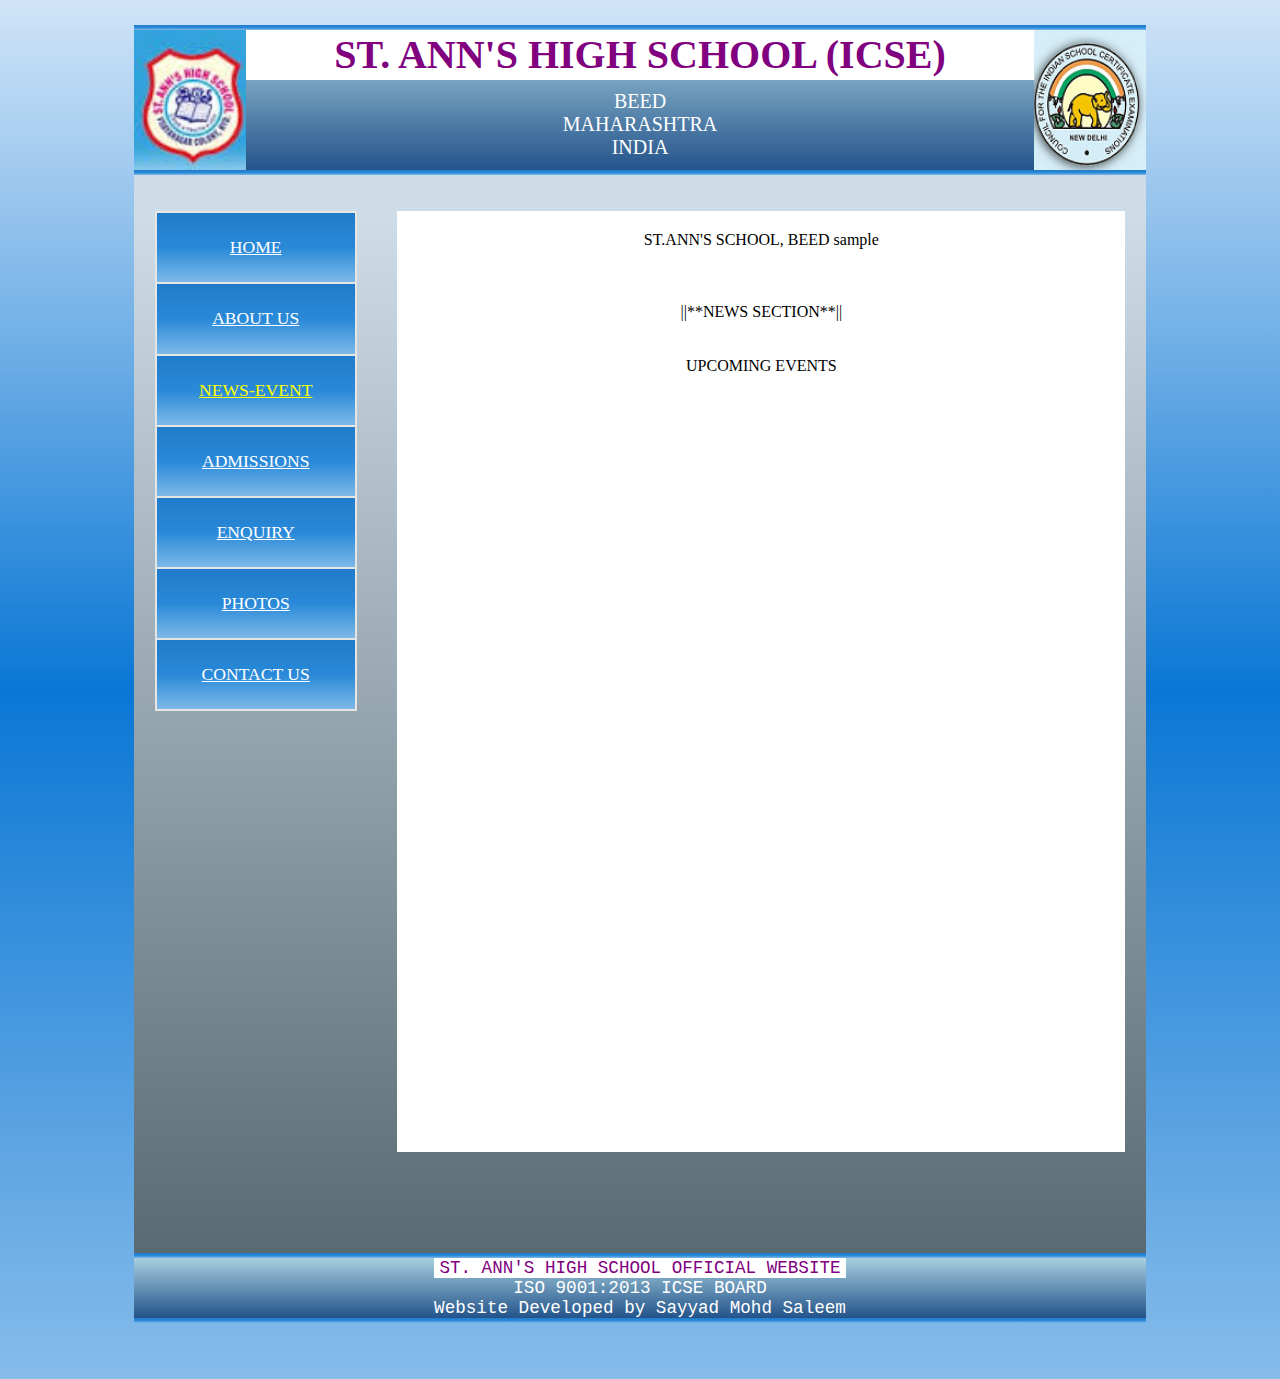
<file: news.htm>
﻿<!DOCTYPE HTML PUBLIC "-//W3C//DTD HTML 4.01 Transitional//EN"
   "http://www.w3.org/TR/html4/loose.dtd">
<head>
<title>St.Ann's School,Beed
</title>
<link rel="shortcut icon" href="https://saleem711.github.io/SampleSchoolPage.Github.io/favicon.ico" type="image/x-icon">
<link rel="icon" href="https://saleem711.github.io/SampleSchoolPage.Github.io/favicon.ico" type="image/x-icon">

<style type="text/css"> 

body{
background: rgba(10,119,213,1); /* Old browsers */
background: -moz-linear-gradient(top, rgba(208,228,247,1) 0%, rgba(115,177,231,1) 24%, rgba(10,119,213,1) 50%, rgba(83,159,225,1) 79%, rgba(135,188,234,1) 100%); /* FF3.6+ */
background: -webkit-gradient(linear, left top, left bottom, color-stop(0%,rgba(208,228,247,1)), color-stop(24%,rgba(115,177,231,1)), color-stop(50%,rgba(10,119,213,1)), color-stop(79%,rgba(83,159,225,1)), color-stop(100%,rgba(135,188,234,1))); /* Chrome,Safari4+ */
background: -webkit-linear-gradient(top, rgba(208,228,247,1) 0%,rgba(115,177,231,1) 24%,rgba(10,119,213,1) 50%,rgba(83,159,225,1) 79%,rgba(135,188,234,1) 100%); /* Chrome10+,Safari5.1+ */
background: -o-linear-gradient(top, rgba(208,228,247,1) 0%,rgba(115,177,231,1) 24%,rgba(10,119,213,1) 50%,rgba(83,159,225,1) 79%,rgba(135,188,234,1) 100%); /* Opera 11.10+ */
background: -ms-linear-gradient(top, rgba(208,228,247,1) 0%,rgba(115,177,231,1) 24%,rgba(10,119,213,1) 50%,rgba(83,159,225,1) 79%,rgba(135,188,234,1) 100%); /* IE10+ */
background: linear-gradient(to bottom, rgba(208,228,247,1) 0%,rgba(115,177,231,1) 24%,rgba(10,119,213,1) 50%,rgba(83,159,225,1) 79%,rgba(135,188,234,1) 100%); /* W3C */
filter: progid:DXImageTransform.Microsoft.gradient( startColorstr='#d0e4f7', endColorstr='#87bcea',GradientType=0 ); /* IE6-9 */
height:auto;
width:auto;}

table tr td{ 
background: rgba(41,137,216,1); /* Old browsers */
background: -moz-linear-gradient(top, rgba(30,87,153,1) 0%, rgba(32,124,202,1) 0%, rgba(41,137,216,1) 50%, rgba(125,185,232,1) 100%); /* FF3.6+ */
background: -webkit-gradient(linear, left top, left bottom, color-stop(0%,rgba(30,87,153,1)), color-stop(0%,rgba(32,124,202,1)), color-stop(50%,rgba(41,137,216,1)), color-stop(100%,rgba(125,185,232,1))); /* Chrome,Safari4+ */
background: -webkit-linear-gradient(top, rgba(30,87,153,1) 0%,rgba(32,124,202,1) 0%,rgba(41,137,216,1) 50%,rgba(125,185,232,1) 100%); /* Chrome10+,Safari5.1+ */
background: -o-linear-gradient(top, rgba(30,87,153,1) 0%,rgba(32,124,202,1) 0%,rgba(41,137,216,1) 50%,rgba(125,185,232,1) 100%); /* Opera 11.10+ */
background: -ms-linear-gradient(top, rgba(30,87,153,1) 0%,rgba(32,124,202,1) 0%,rgba(41,137,216,1) 50%,rgba(125,185,232,1) 100%); /* IE10+ */
background: linear-gradient(to bottom, rgba(30,87,153,1) 0%,rgba(32,124,202,1) 0%,rgba(41,137,216,1) 50%,rgba(125,185,232,1) 100%); /* W3C */
filter: progid:DXImageTransform.Microsoft.gradient( startColorstr='#1e5799', endColorstr='#7db9e8',GradientType=0 ); /* IE6-9 */

height:11%;
}


table tbody tr:hover, tr:hover td {
background: -moz-linear-gradient(top, rgba(30,87,153,0) 0%, rgba(30,87,153,0.8) 15%, rgba(30,87,153,1) 19%, rgba(30,87,153,1) 20%, rgba(41,137,216,1) 50%, rgba(30,87,153,1) 80%, rgba(30,87,153,1) 81%, rgba(30,87,153,0.8) 85%, rgba(30,87,153,0) 100%); /* FF3.6+ */
background: -webkit-gradient(linear, left top, left bottom, color-stop(0%,rgba(30,87,153,0)), color-stop(15%,rgba(30,87,153,0.8)), color-stop(19%,rgba(30,87,153,1)), color-stop(20%,rgba(30,87,153,1)), color-stop(50%,rgba(41,137,216,1)), color-stop(80%,rgba(30,87,153,1)), color-stop(81%,rgba(30,87,153,1)), color-stop(85%,rgba(30,87,153,0.8)), color-stop(100%,rgba(30,87,153,0))); /* Chrome,Safari4+ */
background: -webkit-linear-gradient(top, rgba(30,87,153,0) 0%,rgba(30,87,153,0.8) 15%,rgba(30,87,153,1) 19%,rgba(30,87,153,1) 20%,rgba(41,137,216,1) 50%,rgba(30,87,153,1) 80%,rgba(30,87,153,1) 81%,rgba(30,87,153,0.8) 85%,rgba(30,87,153,0) 100%); /* Chrome10+,Safari5.1+ */
background: -o-linear-gradient(top, rgba(30,87,153,0) 0%,rgba(30,87,153,0.8) 15%,rgba(30,87,153,1) 19%,rgba(30,87,153,1) 20%,rgba(41,137,216,1) 50%,rgba(30,87,153,1) 80%,rgba(30,87,153,1) 81%,rgba(30,87,153,0.8) 85%,rgba(30,87,153,0) 100%); /* Opera 11.10+ */
background: -ms-linear-gradient(top, rgba(30,87,153,0) 0%,rgba(30,87,153,0.8) 15%,rgba(30,87,153,1) 19%,rgba(30,87,153,1) 20%,rgba(41,137,216,1) 50%,rgba(30,87,153,1) 80%,rgba(30,87,153,1) 81%,rgba(30,87,153,0.8) 85%,rgba(30,87,153,0) 100%); /* IE10+ */
background: linear-gradient(to bottom, rgba(30,87,153,0) 0%,rgba(30,87,153,0.8) 15%,rgba(30,87,153,1) 19%,rgba(30,87,153,1) 20%,rgba(41,137,216,1) 50%,rgba(30,87,153,1) 80%,rgba(30,87,153,1) 81%,rgba(30,87,153,0.8) 85%,rgba(30,87,153,0) 100%); /* W3C */
filter: progid:DXImageTransform.Microsoft.gradient( startColorstr='#001e5799', endColorstr='#001e5799',GradientType=0 ); /* IE6-9 */

}

div.container {
width:auto; 
margin:2% 10% 3% 10%;


}
div.line {
background: rgba(41,137,216,1); /* Old browsers */
background: -moz-linear-gradient(top, rgba(30,87,153,1) 0%, rgba(32,124,202,1) 0%, rgba(41,137,216,1) 50%, rgba(125,185,232,1) 100%); /* FF3.6+ */
background: -webkit-gradient(linear, left top, left bottom, color-stop(0%,rgba(30,87,153,1)), color-stop(0%,rgba(32,124,202,1)), color-stop(50%,rgba(41,137,216,1)), color-stop(100%,rgba(125,185,232,1))); /* Chrome,Safari4+ */
background: -webkit-linear-gradient(top, rgba(30,87,153,1) 0%,rgba(32,124,202,1) 0%,rgba(41,137,216,1) 50%,rgba(125,185,232,1) 100%); /* Chrome10+,Safari5.1+ */
background: -o-linear-gradient(top, rgba(30,87,153,1) 0%,rgba(32,124,202,1) 0%,rgba(41,137,216,1) 50%,rgba(125,185,232,1) 100%); /* Opera 11.10+ */
background: -ms-linear-gradient(top, rgba(30,87,153,1) 0%,rgba(32,124,202,1) 0%,rgba(41,137,216,1) 50%,rgba(125,185,232,1) 100%); /* IE10+ */
background: linear-gradient(to bottom, rgba(30,87,153,1) 0%,rgba(32,124,202,1) 0%,rgba(41,137,216,1) 50%,rgba(125,185,232,1) 100%); /* W3C */
filter: progid:DXImageTransform.Microsoft.gradient( startColorstr='#1e5799', endColorstr='#7db9e8',GradientType=0 ); /* IE6-9 */
height:5px;
width:100%;
}

div.main{
background: rgb(206,220,231); /* Old browsers */
background: -moz-linear-gradient(top, rgba(206,220,231,1) 4%, rgba(89,106,114,1) 100%); /* FF3.6+ */
background: -webkit-gradient(linear, left top, left bottom, color-stop(4%,rgba(206,220,231,1)), color-stop(100%,rgba(89,106,114,1))); /* Chrome,Safari4+ */
background: -webkit-linear-gradient(top, rgba(206,220,231,1) 4%,rgba(89,106,114,1) 100%); /* Chrome10+,Safari5.1+ */
background: -o-linear-gradient(top, rgba(206,220,231,1) 4%,rgba(89,106,114,1) 100%); /* Opera 11.10+ */
background: -ms-linear-gradient(top, rgba(206,220,231,1) 4%,rgba(89,106,114,1) 100%); /* IE10+ */
background: linear-gradient(to bottom, rgba(206,220,231,1) 4%,rgba(89,106,114,1) 100%); /* W3C */
filter: progid:DXImageTransform.Microsoft.gradient( startColorstr='#cedce7', endColorstr='#596a72',GradientType=0 ); /* IE6-9 */

height:auto;
width:100%;
margin:auto auto auto auto;
padding:0 0 10% 0;
display:inline-block;
}

div#main1 {
float:left;
height:500px;
width:20%;
background-color:#e5e5e4;
margin:auto auto auto 2%;
}

div#main2 {
float:right;
height:900px;
width:72%;
background-color:white;
border-radius:0px;
margin:auto 2% auto auto;
padding:2% 0 2% 0;
}

table {
height:100%;
width:100%;
text-align:center;
table-layout:fixed;
overflow:hidden;
margin:auto auto auto auto;
}

div#main1 a {
color:white;
font-family:times new roman;
font-size:1.1em;

-webkit-transition: all 0.4s linear; 
    -moz-transition: all 0.4s linear; 
    -o-transition: all 0.4s linear; 
    -ms-transition: all 0.4s linear; 
    transition: all 0.4s linear;
    letter-spacing: 0px;
}

div#main1 a:hover{
    color:gold;
    -webkit-transition: all 0.2s linear; 
    -moz-transition: all 0.2s linear; 
    -o-transition: all 0.2s linear; 
    -ms-transition: all 0.2s linear; 
    transition: all 0.2s linear;
    width: auto;
    height: auto;
    font-size: 1.4em;
    font-weight: bold;
    letter-spacing: 1.4px;
    text-shadow:    0 0 20px hsla(180,50%,40%,.6),
                    0 0 40px hsla(200,50%,45%,.8);
}


div#main1 table tr a.current , div#main1 table tr a.current:hover {
color:yellow;
cursor:default;
font-weight:;
}



div#upper{
background: rgba(35,83,138,1); /* Old browsers */
background: -moz-linear-gradient(top, rgba(167,207,223,1) 0%, rgba(35,83,138,1) 100%); /* FF3.6+ */
background: -webkit-gradient(linear, left top, left bottom, color-stop(0%,rgba(167,207,223,1)), color-stop(100%,rgba(35,83,138,1))); /* Chrome,Safari4+ */
background: -webkit-linear-gradient(top, rgba(167,207,223,1) 0%,rgba(35,83,138,1) 100%); /* Chrome10+,Safari5.1+ */
background: -o-linear-gradient(top, rgba(167,207,223,1) 0%,rgba(35,83,138,1) 100%); /* Opera 11.10+ */
background: -ms-linear-gradient(top, rgba(167,207,223,1) 0%,rgba(35,83,138,1) 100%); /* IE10+ */
background: linear-gradient(to bottom, rgba(167,207,223,1) 0%,rgba(35,83,138,1) 100%); /* W3C */
filter: progid:DXImageTransform.Microsoft.gradient( startColorstr='#a7cfdf', endColorstr='#23538a',GradientType=0 ); /* IE6-9 */

height:140px;
width:100% ;

overflow:hidden;


}
  
div.bottom{
background: rgba(30,80,140,1); /* Old browsers */
background: -moz-linear-gradient(top, rgba(167,207,223,1) 0%, rgba(35,83,138,1) 100%); /* FF3.6+ */
background: -webkit-gradient(linear, left top, left bottom, color-stop(0%,rgba(167,207,223,1)), color-stop(100%,rgba(35,83,138,1))); /* Chrome,Safari4+ */
background: -webkit-linear-gradient(top, rgba(167,207,223,1) 0%,rgba(35,83,138,1) 100%); /* Chrome10+,Safari5.1+ */
background: -o-linear-gradient(top, rgba(167,207,223,1) 0%,rgba(35,83,138,1) 100%); /* Opera 11.10+ */
background: -ms-linear-gradient(top, rgba(167,207,223,1) 0%,rgba(35,83,138,1) 100%); /* IE10+ */
background: linear-gradient(to bottom, rgba(167,207,223,1) 0%,rgba(35,83,138,1) 100%); /* W3C */
filter: progid:DXImageTransform.Microsoft.gradient( startColorstr='#a7cfdf', endColorstr='#23538a',GradientType=0 ); /* IE6-9 */

width:100%;
border-radius:0px;
text-align:center;
font-family:monospace,helvetica,times new roman;
font-size:1.1em
}




div#logo {
height:100%;
width:11%;
background:url("https://saleem711.github.io/SampleSchoolPage.Github.io/images.jpg");
overflow:hidden;
float:left;
background-repeat:no-repeat;
background-size:cover;
-webkit-background-size: cover;
  -moz-background-size: cover;
  -o-background-size: cover;
}


div#logo2 {
height:100%;
width:11%;
background:url("https://saleem711.github.io/SampleSchoolPage.Github.io/icse.png");
overflow:hidden;
float:right;
background-repeat:no-repeat;
background-size:cover;
-webkit-background-size: cover;
  -moz-background-size: cover;
  -o-background-size: cover;
}


div#name {
color:purple;
font-family:times new roman;
font-weight:bold;
font-size:40px;
height:50px;
width:78%;
line-height:50px;
background:white;
overflow:hidden;
}


div#address { 
color:white;
font-size:20px;
font-family:Times new roman;
overflow:hidden;
height:90px;
width:78%;
text-align:center;
padding:10px 0 10px 0}


span#bottomname {
color:purple;
background:white;
padding:0 5px 0 5px;
}


</style>

</head>
<body>

<div class="container">
<div class="line"></div>
<div id="upper">
<div id=logo></div>
<div id=logo2></div>
<center>
<div id=name>ST. ANN'S HIGH SCHOOL (ICSE)</div>
<div id=address>BEED<BR>MAHARASHTRA<BR>INDIA</div>
</center>
</div> 
<div class="line"></div>
<div class="main">
<BR>
<BR>
<div id="main1">                                                        <!-- FACULTY -->
<table>
<tr ><td><a href="https://saleem711.github.io/SampleSchoolPage.Github.io/">      HOME            </a></td></tr> 
<tr > <td><a href="https://saleem711.github.io/SampleSchoolPage.Github.io/about.htm" >     ABOUT US         </a></td></tr>
<tr ><td><a href="https://saleem711.github.io/SampleSchoolPage.Github.io/news.htm" class="current">       NEWS-EVENT      </a></td></tr>
<tr > <td><a href="https://saleem711.github.io/SampleSchoolPage.Github.io/admission.htm"> ADMISSIONS      </a></td></tr>
<tr ><td><a href="http://www.unikpost.com/contact-us/">                                          ENQUIRY   </a></td></tr>
<tr > <td><a href="https://saleem711.github.io/SampleSchoolPage.Github.io/photonew.htm"> PHOTOS         </a></td></tr> 
<tr ><td><a href="https://saleem711.github.io/SampleSchoolPage.Github.io/contact.htm">    CONTACT US      </a></td></tr>
</table>
</div>

<div id="main2">

<center> ST.ANN'S SCHOOL, BEED sample<br>
<br>
<br>
<br>
||**NEWS SECTION**|| 
<br>
<br>
<br>
UPCOMING EVENTS

</center>


</div>
</div>

<div class="line"></div>
<div class="bottom">
<span id=bottomname>ST. ANN'S HIGH SCHOOL OFFICIAL WEBSITE</span> <br>
<font color=white>ISO 9001:2013 ICSE BOARD <BR>
Website Developed by Sayyad Mohd Saleem</font>   
</div>
<div class="line"></div>
<BR>
</div>
</body>
</html>
</file>
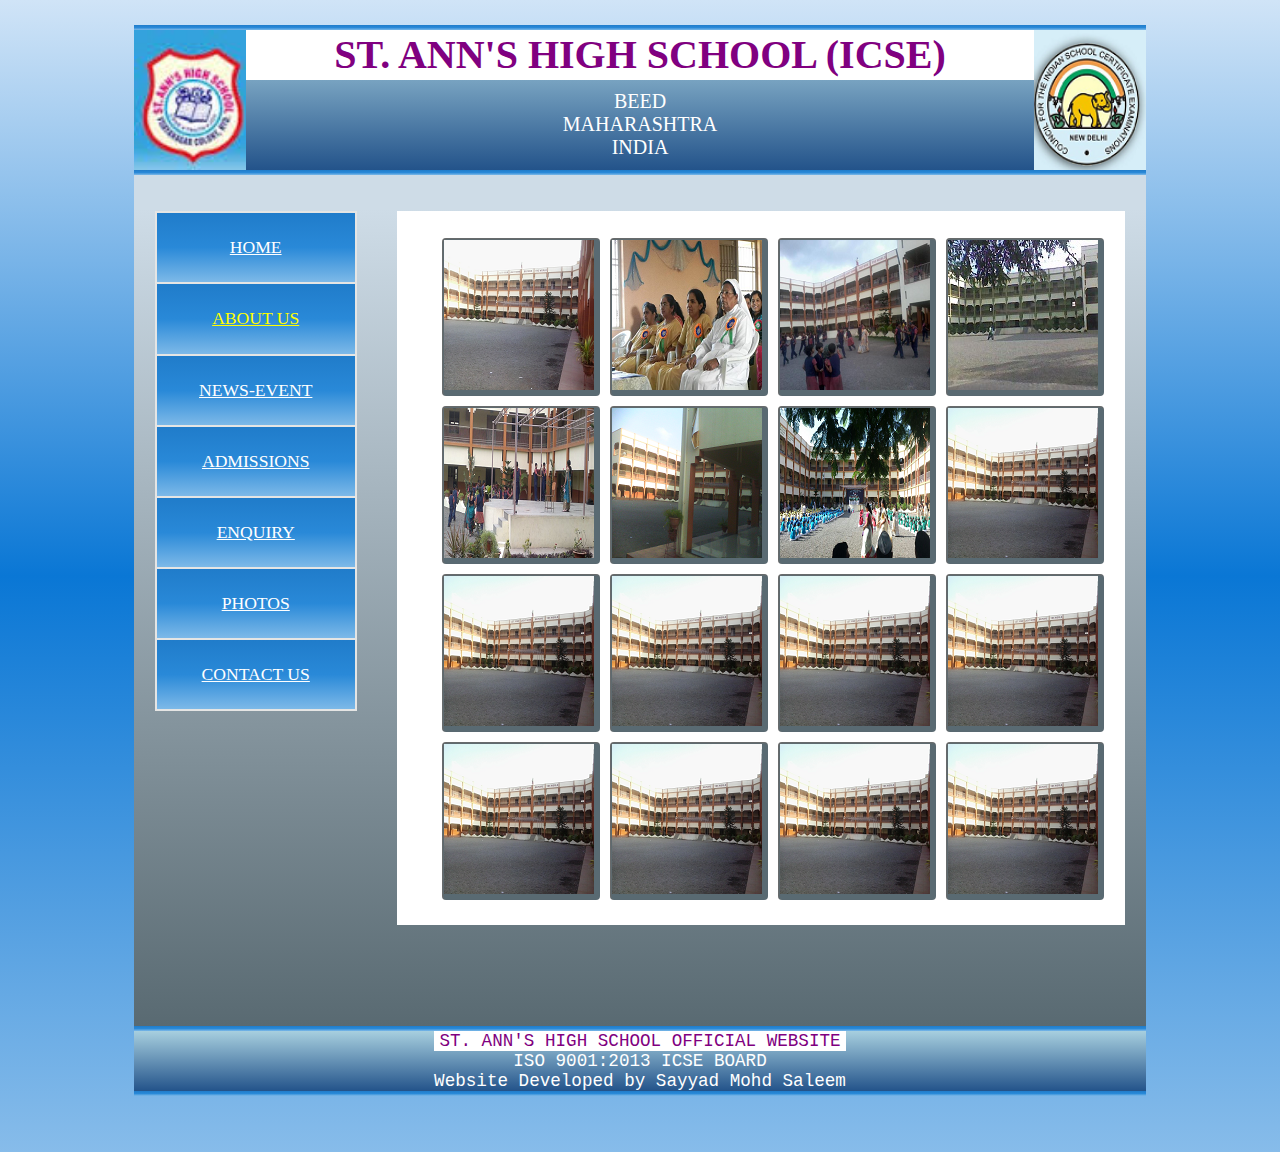
<file: photonew.htm>
﻿<!DOCTYPE HTML PUBLIC "-//W3C//DTD HTML 4.01 Transitional//EN"
   "http://www.w3.org/TR/html4/loose.dtd">
<head>
<title>St.Ann's School,Beed
</title>
<link rel="shortcut icon" href="https://saleem711.github.io/SampleSchoolPage.Github.io/favicon.ico" type="image/x-icon">
<link rel="icon" href="https://saleem711.github.io/SampleSchoolPage.Github.io/favicon.ico" type="image/x-icon">
<link rel="stylesheet" type="text/css" href="https://saleem711.github.io/SampleSchoolPage.Github.io/photo.css">

<style type="text/css"> 

body{
background:rgba(115,177,231,1); /* Old browsers */
background: -moz-linear-gradient(top, rgba(208,228,247,1) 0%, rgba(115,177,231,1) 24%, rgba(10,119,213,1) 50%, rgba(83,159,225,1) 79%, rgba(135,188,234,1) 100%); /* FF3.6+ */
background: -webkit-gradient(linear, left top, left bottom, color-stop(0%,rgba(208,228,247,1)), color-stop(24%,rgba(115,177,231,1)), color-stop(50%,rgba(10,119,213,1)), color-stop(79%,rgba(83,159,225,1)), color-stop(100%,rgba(135,188,234,1))); /* Chrome,Safari4+ */
background: -webkit-linear-gradient(top, rgba(208,228,247,1) 0%,rgba(115,177,231,1) 24%,rgba(10,119,213,1) 50%,rgba(83,159,225,1) 79%,rgba(135,188,234,1) 100%); /* Chrome10+,Safari5.1+ */
background: -o-linear-gradient(top, rgba(208,228,247,1) 0%,rgba(115,177,231,1) 24%,rgba(10,119,213,1) 50%,rgba(83,159,225,1) 79%,rgba(135,188,234,1) 100%); /* Opera 11.10+ */
background: -ms-linear-gradient(top, rgba(208,228,247,1) 0%,rgba(115,177,231,1) 24%,rgba(10,119,213,1) 50%,rgba(83,159,225,1) 79%,rgba(135,188,234,1) 100%); /* IE10+ */
background: linear-gradient(to bottom, rgba(208,228,247,1) 0%,rgba(115,177,231,1) 24%,rgba(10,119,213,1) 50%,rgba(83,159,225,1) 79%,rgba(135,188,234,1) 100%); /* W3C */
filter: progid:DXImageTransform.Microsoft.gradient( startColorstr='#d0e4f7', endColorstr='#87bcea',GradientType=0 ); /* IE6-9 */
height:auto;
width:auto;}

table tr td{ 
background: rgba(41,137,216,1); /* Old browsers */
background: -moz-linear-gradient(top, rgba(30,87,153,1) 0%, rgba(32,124,202,1) 0%, rgba(41,137,216,1) 50%, rgba(125,185,232,1) 100%); /* FF3.6+ */
background: -webkit-gradient(linear, left top, left bottom, color-stop(0%,rgba(30,87,153,1)), color-stop(0%,rgba(32,124,202,1)), color-stop(50%,rgba(41,137,216,1)), color-stop(100%,rgba(125,185,232,1))); /* Chrome,Safari4+ */
background: -webkit-linear-gradient(top, rgba(30,87,153,1) 0%,rgba(32,124,202,1) 0%,rgba(41,137,216,1) 50%,rgba(125,185,232,1) 100%); /* Chrome10+,Safari5.1+ */
background: -o-linear-gradient(top, rgba(30,87,153,1) 0%,rgba(32,124,202,1) 0%,rgba(41,137,216,1) 50%,rgba(125,185,232,1) 100%); /* Opera 11.10+ */
background: -ms-linear-gradient(top, rgba(30,87,153,1) 0%,rgba(32,124,202,1) 0%,rgba(41,137,216,1) 50%,rgba(125,185,232,1) 100%); /* IE10+ */
background: linear-gradient(to bottom, rgba(30,87,153,1) 0%,rgba(32,124,202,1) 0%,rgba(41,137,216,1) 50%,rgba(125,185,232,1) 100%); /* W3C */
filter: progid:DXImageTransform.Microsoft.gradient( startColorstr='#1e5799', endColorstr='#7db9e8',GradientType=0 ); /* IE6-9 */

height:11%;
}


table tbody tr:hover, tr:hover td {
background: -moz-linear-gradient(top, rgba(30,87,153,0) 0%, rgba(30,87,153,0.8) 15%, rgba(30,87,153,1) 19%, rgba(30,87,153,1) 20%, rgba(41,137,216,1) 50%, rgba(30,87,153,1) 80%, rgba(30,87,153,1) 81%, rgba(30,87,153,0.8) 85%, rgba(30,87,153,0) 100%); /* FF3.6+ */
background: -webkit-gradient(linear, left top, left bottom, color-stop(0%,rgba(30,87,153,0)), color-stop(15%,rgba(30,87,153,0.8)), color-stop(19%,rgba(30,87,153,1)), color-stop(20%,rgba(30,87,153,1)), color-stop(50%,rgba(41,137,216,1)), color-stop(80%,rgba(30,87,153,1)), color-stop(81%,rgba(30,87,153,1)), color-stop(85%,rgba(30,87,153,0.8)), color-stop(100%,rgba(30,87,153,0))); /* Chrome,Safari4+ */
background: -webkit-linear-gradient(top, rgba(30,87,153,0) 0%,rgba(30,87,153,0.8) 15%,rgba(30,87,153,1) 19%,rgba(30,87,153,1) 20%,rgba(41,137,216,1) 50%,rgba(30,87,153,1) 80%,rgba(30,87,153,1) 81%,rgba(30,87,153,0.8) 85%,rgba(30,87,153,0) 100%); /* Chrome10+,Safari5.1+ */
background: -o-linear-gradient(top, rgba(30,87,153,0) 0%,rgba(30,87,153,0.8) 15%,rgba(30,87,153,1) 19%,rgba(30,87,153,1) 20%,rgba(41,137,216,1) 50%,rgba(30,87,153,1) 80%,rgba(30,87,153,1) 81%,rgba(30,87,153,0.8) 85%,rgba(30,87,153,0) 100%); /* Opera 11.10+ */
background: -ms-linear-gradient(top, rgba(30,87,153,0) 0%,rgba(30,87,153,0.8) 15%,rgba(30,87,153,1) 19%,rgba(30,87,153,1) 20%,rgba(41,137,216,1) 50%,rgba(30,87,153,1) 80%,rgba(30,87,153,1) 81%,rgba(30,87,153,0.8) 85%,rgba(30,87,153,0) 100%); /* IE10+ */
background: linear-gradient(to bottom, rgba(30,87,153,0) 0%,rgba(30,87,153,0.8) 15%,rgba(30,87,153,1) 19%,rgba(30,87,153,1) 20%,rgba(41,137,216,1) 50%,rgba(30,87,153,1) 80%,rgba(30,87,153,1) 81%,rgba(30,87,153,0.8) 85%,rgba(30,87,153,0) 100%); /* W3C */
filter: progid:DXImageTransform.Microsoft.gradient( startColorstr='#001e5799', endColorstr='#001e5799',GradientType=0 ); /* IE6-9 */

}

div.container {
width:auto; 
margin:2% 10% 3% 10%;


}
div.line {
background: rgba(41,137,216,1); /* Old browsers */
background: -moz-linear-gradient(top, rgba(30,87,153,1) 0%, rgba(32,124,202,1) 0%, rgba(41,137,216,1) 50%, rgba(125,185,232,1) 100%); /* FF3.6+ */
background: -webkit-gradient(linear, left top, left bottom, color-stop(0%,rgba(30,87,153,1)), color-stop(0%,rgba(32,124,202,1)), color-stop(50%,rgba(41,137,216,1)), color-stop(100%,rgba(125,185,232,1))); /* Chrome,Safari4+ */
background: -webkit-linear-gradient(top, rgba(30,87,153,1) 0%,rgba(32,124,202,1) 0%,rgba(41,137,216,1) 50%,rgba(125,185,232,1) 100%); /* Chrome10+,Safari5.1+ */
background: -o-linear-gradient(top, rgba(30,87,153,1) 0%,rgba(32,124,202,1) 0%,rgba(41,137,216,1) 50%,rgba(125,185,232,1) 100%); /* Opera 11.10+ */
background: -ms-linear-gradient(top, rgba(30,87,153,1) 0%,rgba(32,124,202,1) 0%,rgba(41,137,216,1) 50%,rgba(125,185,232,1) 100%); /* IE10+ */
background: linear-gradient(to bottom, rgba(30,87,153,1) 0%,rgba(32,124,202,1) 0%,rgba(41,137,216,1) 50%,rgba(125,185,232,1) 100%); /* W3C */
filter: progid:DXImageTransform.Microsoft.gradient( startColorstr='#1e5799', endColorstr='#7db9e8',GradientType=0 ); /* IE6-9 */
height:5px;
width:100%;
}

div.main{
background: rgb(206,220,231); /* Old browsers */
background: -moz-linear-gradient(top, rgba(206,220,231,1) 4%, rgba(89,106,114,1) 100%); /* FF3.6+ */
background: -webkit-gradient(linear, left top, left bottom, color-stop(4%,rgba(206,220,231,1)), color-stop(100%,rgba(89,106,114,1))); /* Chrome,Safari4+ */
background: -webkit-linear-gradient(top, rgba(206,220,231,1) 4%,rgba(89,106,114,1) 100%); /* Chrome10+,Safari5.1+ */
background: -o-linear-gradient(top, rgba(206,220,231,1) 4%,rgba(89,106,114,1) 100%); /* Opera 11.10+ */
background: -ms-linear-gradient(top, rgba(206,220,231,1) 4%,rgba(89,106,114,1) 100%); /* IE10+ */
background: linear-gradient(to bottom, rgba(206,220,231,1) 4%,rgba(89,106,114,1) 100%); /* W3C */
filter: progid:DXImageTransform.Microsoft.gradient( startColorstr='#cedce7', endColorstr='#596a72',GradientType=0 ); /* IE6-9 */

height:auto;
width:100%;
margin:auto auto auto auto;
padding:0 0 10% 0;
display:inline-block;
}

div#main1 {
float:left;
height:500px;
width:20%;
background-color:#e5e5e4;
margin:auto auto auto 2%;
}

div#main2 {
float:right;
height:auto;
width:72%;
background-color:white;
border-radius:0px;
margin:auto 2% auto auto;
padding:0 0 2% 0;
}

table {
height:100%;
width:100%;
text-align:center;
table-layout:fixed;
overflow:hidden;
margin:auto auto auto auto;
}

div#main1 a {
color:white;
font-family:times new roman;
font-size:1.1em;

-webkit-transition: all 0.4s linear; 
    -moz-transition: all 0.4s linear; 
    -o-transition: all 0.4s linear; 
    -ms-transition: all 0.4s linear; 
    transition: all 0.4s linear;
    letter-spacing: 0px;
}

div#main1 a:hover{
    color:gold;
    -webkit-transition: all 0.2s linear; 
    -moz-transition: all 0.2s linear; 
    -o-transition: all 0.2s linear; 
    -ms-transition: all 0.2s linear; 
    transition: all 0.2s linear;
    width: auto;
    height: auto;
    font-size: 1.4em;
    font-weight: bold;
    letter-spacing: 1.4px;
    text-shadow:    0 0 20px hsla(180,50%,40%,.6),
                    0 0 40px hsla(200,50%,45%,.8);
}


div#main1 table tr a.current , div#main1 table tr a.current:hover {
color:yellow;
cursor:default;
font-weight:;
}



div#upper{
background: rgba(35,83,138,1); /* Old browsers */
background: -moz-linear-gradient(top, rgba(167,207,223,1) 0%, rgba(35,83,138,1) 100%); /* FF3.6+ */
background: -webkit-gradient(linear, left top, left bottom, color-stop(0%,rgba(167,207,223,1)), color-stop(100%,rgba(35,83,138,1))); /* Chrome,Safari4+ */
background: -webkit-linear-gradient(top, rgba(167,207,223,1) 0%,rgba(35,83,138,1) 100%); /* Chrome10+,Safari5.1+ */
background: -o-linear-gradient(top, rgba(167,207,223,1) 0%,rgba(35,83,138,1) 100%); /* Opera 11.10+ */
background: -ms-linear-gradient(top, rgba(167,207,223,1) 0%,rgba(35,83,138,1) 100%); /* IE10+ */
background: linear-gradient(to bottom, rgba(167,207,223,1) 0%,rgba(35,83,138,1) 100%); /* W3C */
filter: progid:DXImageTransform.Microsoft.gradient( startColorstr='#a7cfdf', endColorstr='#23538a',GradientType=0 ); /* IE6-9 */

height:140px;
width:100% ;

overflow:hidden;


}
  
div.bottom{
background: rgba(30,80,140,1); /* Old browsers */
background: -moz-linear-gradient(top, rgba(167,207,223,1) 0%, rgba(35,83,138,1) 100%); /* FF3.6+ */
background: -webkit-gradient(linear, left top, left bottom, color-stop(0%,rgba(167,207,223,1)), color-stop(100%,rgba(35,83,138,1))); /* Chrome,Safari4+ */
background: -webkit-linear-gradient(top, rgba(167,207,223,1) 0%,rgba(35,83,138,1) 100%); /* Chrome10+,Safari5.1+ */
background: -o-linear-gradient(top, rgba(167,207,223,1) 0%,rgba(35,83,138,1) 100%); /* Opera 11.10+ */
background: -ms-linear-gradient(top, rgba(167,207,223,1) 0%,rgba(35,83,138,1) 100%); /* IE10+ */
background: linear-gradient(to bottom, rgba(167,207,223,1) 0%,rgba(35,83,138,1) 100%); /* W3C */
filter: progid:DXImageTransform.Microsoft.gradient( startColorstr='#a7cfdf', endColorstr='#23538a',GradientType=0 ); /* IE6-9 */

width:100%;
border-radius:0px;
text-align:center;
font-family:monospace,helvetica,times new roman;
font-size:1.1em
}




div#logo {
height:100%;
width:11%;
background:url("https://saleem711.github.io/SampleSchoolPage.Github.io/images.jpg");
overflow:hidden;
float:left;
background-repeat:no-repeat;
background-size:cover;
-webkit-background-size: cover;
  -moz-background-size: cover;
  -o-background-size: cover;
}


div#logo2 {
height:100%;
width:11%;
background:url("https://saleem711.github.io/SampleSchoolPage.Github.io/icse.png");
overflow:hidden;
float:right;
background-repeat:no-repeat;
background-size:cover;
-webkit-background-size: cover;
  -moz-background-size: cover;
  -o-background-size: cover;
}


div#name {
color:purple;
font-family:times new roman;
font-weight:bold;
font-size:40px;
height:50px;
width:78%;
line-height:50px;
background:white;
overflow:hidden;
}


div#address { 
color:white;
font-size:20px;
font-family:Times new roman;
overflow:hidden;
height:90px;
width:78%;
text-align:center;
padding:10px 0 10px 0}


span#bottomname {
color:purple;
background:white;
padding:0 5px 0 5px;
}


</style>




</head>
<body>

<div class="container">
<div class="line"></div>
<div id="upper">
<div id=logo></div>
<div id=logo2></div>
<center>
<div id=name>ST. ANN'S HIGH SCHOOL (ICSE)</div>
<div id=address>BEED<br>MAHARASHTRA<br>INDIA</div>
</center>
</div> 
<div class="line"></div>
<div class="main">
<br>
<br>
<div id="main1">                                                        <!-- FACULTY -->
<table>
<tr ><td><a href="https://saleem711.github.io/SampleSchoolPage.Github.io/">      HOME            </a></td></tr> 
<tr > <td><a href="https://saleem711.github.io/SampleSchoolPage.Github.io/about.htm" class="current">     ABOUT US         </a></td></tr>
<tr ><td><a href="https://saleem711.github.io/SampleSchoolPage.Github.io/news.htm">       NEWS-EVENT      </a></td></tr>
<tr > <td><a href="https://saleem711.github.io/SampleSchoolPage.Github.io/admission.htm"> ADMISSIONS      </a></td></tr>
<tr ><td><a href="http://contactsaleem.freevar.com/enquiry.htm">                                          ENQUIRY   </a></td></tr>
<tr > <td><a href="https://saleem711.github.io/SampleSchoolPage.Github.io/photonew.htm"> PHOTOS         </a></td></tr> 
<tr ><td><a href="https://saleem711.github.io/SampleSchoolPage.Github.io/contact.htm">    CONTACT US      </a></td></tr>
</table>
</div>

<div id="main2">

<ul class="lb-album">
	<li> 
		<a href="#image-1">
			<img src="https://saleem711.github.io/SampleSchoolPage.Github.io/thumbs (8).png" alt="image01">
			<span>Click here</span>
		</a>
		<div class="lb-overlay" id="image-1">
			<img src="https://saleem711.github.io/SampleSchoolPage.Github.io/full (8).jpg" alt="image01" >
			<div>
				<h3>St.Ann's School <span>full size pic</span></h3>
				<a href="#image-8" class="lb-prev"> Prev</a>
				<a href="#image-2" class="lb-next">  Next </a>
                                <p>Picture Details Abt Occasion</p>
			</div>
			<a href="#page" class="lb-close">x Close</a>
		</div>
	</li>
	<li>   
		<a href="#image-2">
			<img src="https://saleem711.github.io/SampleSchoolPage.Github.io/thumbs (1).png" alt="image02">
			<span>Click here</span>
		</a>
		<div class="lb-overlay" id="image-2">
			<img src="https://saleem711.github.io/SampleSchoolPage.Github.io/full (1).jpg" alt="image02" >
			<div>
				<h3>St.Ann's School <span>full size pic</span></h3>
				<a href="#image-1" class="lb-prev">Prev</a>
				<a href="#image-3" class="lb-next">  Next</a>
                                <p>Picture Details Abt Occasion</p>
			</div>
			<a href="#page" class="lb-close">x Close</a>
		</div>
	</li>
        <li> 
		<a href="#image-3">
			<img src="https://saleem711.github.io/SampleSchoolPage.Github.io/thumbs (2).png" alt="image03">
			<span>Click here</span>
		</a>
		<div class="lb-overlay" id="image-3">
			<img src="https://saleem711.github.io/SampleSchoolPage.Github.io/full (2).jpg" alt="image03" >
			<div>
				<h3>St.Ann's School <span>full size pic</span></h3>
				<a href="#image-2" class="lb-prev">Prev</a>
				<a href="#image-4" class="lb-next">  Next</a>
                                <p>Picture Details Abt Occasion</p>
			</div>
			<a href="#page" class="lb-close">x Close</a>
		</div>
	</li>

          <li> 
		<a href="#image-4">
			<img src="https://saleem711.github.io/SampleSchoolPage.Github.io/thumbs (3).png" alt="image04">
			<span>Click here</span>
		</a>
		<div class="lb-overlay" id="image-4">
			<img src="https://saleem711.github.io/SampleSchoolPage.Github.io/full (3).jpg" alt="image04" >
			<div>
				<h3>St.Ann's School <span>full size pic</span></h3>
				<a href="#image-3" class="lb-prev">Prev</a>
				<a href="#image-5" class="lb-next">  Next</a>
                                <p>Picture Details Abt Occasion</p>
			</div>
			<a href="#page" class="lb-close">x Close</a>
		</div>
	</li>

         <li>    
		<a href="#image-5">
			<img src="https://saleem711.github.io/SampleSchoolPage.Github.io/thumbs (4).png" alt="image05">
			<span>Click here</span>
		</a>
		<div class="lb-overlay" id="image-5">
			<img src="https://saleem711.github.io/SampleSchoolPage.Github.io/full (4).jpg" alt="image05" >
			<div>
				<h3>St.Ann's School <span>full size pic</span></h3>
				<a href="#image-4" class="lb-prev">Prev</a>
				<a href="#image-6" class="lb-next">  Next</a>
                                <p>Picture Details Abt Occasion</p>
			</div>
			<a href="#page" class="lb-close">x Close</a>
		</div>
	</li>
        <li>   
		<a href="#image-6">
			<img src="https://saleem711.github.io/SampleSchoolPage.Github.io/thumbs (5).png" alt="image06">
			<span>Click here</span>
		</a>
		<div class="lb-overlay" id="image-6">
			<img src="https://saleem711.github.io/SampleSchoolPage.Github.io/full (5).jpg" alt="image06" >
			<div>
				<h3>St.Ann's School <span>full size pic</span></h3>
				<a href="#image-5" class="lb-prev"> Prev</a>
				<a href="#image-7" class="lb-next">  Next</a>
                                <p>Picture Details Abt Occasion</p>
			</div>
			<a href="#page" class="lb-close">x Close</a>
		</div>
	</li>
        
         <li>  
		<a href="#image-7">
			<img src="https://saleem711.github.io/SampleSchoolPage.Github.io/thumbs (6).png" alt="image07">
			<span>Click here</span>
		</a>
		<div class="lb-overlay" id="image-7">
			<img src="https://saleem711.github.io/SampleSchoolPage.Github.io/full (6).jpg" alt="image07" >
			<div>
				<h3>St.Ann's School <span>full size pic</span></h3>
				<a href="#image-6" class="lb-prev"> Prev</a>
				<a href="#image-8" class="lb-next">  Next </a>
                                <p>Picture Details Abt Occasion</p>
			</div>
			<a href="#page" class="lb-close">x Close</a>
		</div>
	</li>

        <li>   
		<a href="#image-8">
			<img src="https://saleem711.github.io/SampleSchoolPage.Github.io/thumbs (7).png" alt="image08">
			<span>Click here</span>
		</a>
		<div class="lb-overlay" id="image-8">
			<img src="https://saleem711.github.io/SampleSchoolPage.Github.io/full (7).jpg" alt="image08" >
			<div>
				<h3>St.Ann's School <span>full size pic</span></h3>
				<a href="#image-7" class="lb-prev"> Prev</a>
				<a href="#image-1" class="lb-next">  Next </a>
                                <p>Picture Details Abt Occasion</p>
			</div>
			<a href="#page" class="lb-close">x Close</a>
		</div>
	</li>

        <li>   
		<a href="#image-9">
			<img src="https://saleem711.github.io/SampleSchoolPage.Github.io/thumbs (7).png" alt="image08">
			<span>Click here</span>
		</a>
		<div class="lb-overlay" id="image-9">
			<img src="https://saleem711.github.io/SampleSchoolPage.Github.io/full (7).jpg" alt="image08" >
			<div>
				<h3>St.Ann's School <span>full size pic</span></h3>
				<a href="#image-8" class="lb-prev"> Prev</a>
				<a href="#image-10" class="lb-next">  Next</a>
                                <p>Picture Details Abt Occasion</p>
			</div>
			<a href="#page" class="lb-close">x Close</a>
		</div>
	</li> 
         <li>   
		<a href="#image-10">
			<img src="https://saleem711.github.io/SampleSchoolPage.Github.io/thumbs (7).png" alt="image08">
			<span>Click here</span>
		</a>
		<div class="lb-overlay" id="image-10">
			<img src="https://saleem711.github.io/SampleSchoolPage.Github.io/full (7).jpg" alt="image08" >
			<div>
				<h3>St.Ann's School <span>full size pic</span></h3>
				<a href="#image-9" class="lb-prev"> Prev</a>
				<a href="#image-11" class="lb-next">  Next</a>
                                <p>Picture Details Abt Occasion</p>
			</div>
			<a href="#page" class="lb-close">x Close</a>
		</div>
	</li>

        <li>   
		<a href="#image-11">
			<img src="https://saleem711.github.io/SampleSchoolPage.Github.io/thumbs (7).png" alt="image08">
			<span>Click here</span>
		</a>
		<div class="lb-overlay" id="image-11">
			<img src="https://saleem711.github.io/SampleSchoolPage.Github.io/full (7).jpg" alt="image08" >
			<div>
				<h3>St.Ann's School <span>full size pic</span></h3>
				<a href="#image-10" class="lb-prev"> Prev</a>
				<a href="#image-12" class="lb-next">  Next</a>
                                <p>Picture Details Abt Occasion</p>
			</div>
			<a href="#page" class="lb-close">x Close</a>
		</div>
	</li>

         <li>   
		<a href="#image-12">
			<img src="https://saleem711.github.io/SampleSchoolPage.Github.io/thumbs (7).png" alt="image08">
			<span>Click here</span>
		</a>
		<div class="lb-overlay" id="image-12">
			<img src="https://saleem711.github.io/SampleSchoolPage.Github.io/full (7).jpg" alt="image08" >
			<div>
				<h3>St.Ann's School <span>full size pic</span></h3>
				<a href="#image-11" class="lb-prev"> Prev</a>
				<a href="#image-13" class="lb-next">  Next</a>
                                <p>Picture Details Abt Occasion</p>
			</div>
			<a href="#page" class="lb-close">x Close</a>
		</div>
	</li>


<li>   
		<a href="#image-13">
			<img src="https://saleem711.github.io/SampleSchoolPage.Github.io/thumbs (7).png" alt="image08">
			<span>Click here</span>
		</a>
		<div class="lb-overlay" id="image-13">
			<img src="https://saleem711.github.io/SampleSchoolPage.Github.io/full (7).jpg" alt="image08" >
			<div>
				<h3>St.Ann's School <span>full size pic</span></h3>
				<a href="#image-12" class="lb-prev"> Prev</a>
				<a href="#image-14" class="lb-next">  Next</a>
                                <p>Picture Details Abt Occasion</p>
			</div>
			<a href="#page" class="lb-close">x Close</a>
		</div>
	</li>


<li>   
		<a href="#image-14">
			<img src="https://saleem711.github.io/SampleSchoolPage.Github.io/thumbs (7).png" alt="image08">
			<span>Click here</span>
		</a>
		<div class="lb-overlay" id="image-14">
			<img src="https://saleem711.github.io/SampleSchoolPage.Github.io/full (7).jpg" alt="image08" >
			<div>
				<h3>St.Ann's School <span>full size pic</span></h3>
				<a href="#image-13" class="lb-prev"> Prev</a>
				<a href="#image-15" class="lb-next">  Next</a>
                                <p>Picture Details Abt Occasion</p>
			</div>
			<a href="#page" class="lb-close">x Close</a>
		</div>
	</li>


<li>   
		<a href="#image-15">
			<img src="https://saleem711.github.io/SampleSchoolPage.Github.io/thumbs (7).png" alt="image08">
			<span>Click here</span>
		</a>
		<div class="lb-overlay" id="image-15">
			<img src="https://saleem711.github.io/SampleSchoolPage.Github.io/full (7).jpg" alt="image08" >
			<div>
				<h3>St.Ann's School <span>full size pic</span></h3>
				<a href="#image-14" class="lb-prev"> Prev</a>
				<a href="#image-16" class="lb-next">  Next</a>
                                <p>Picture Details Abt Occasion</p>
			</div>
			<a href="#page" class="lb-close">x Close</a>
		</div>
	</li>


<li>   
		<a href="#image-16">
			<img src="https://saleem711.github.io/SampleSchoolPage.Github.io/thumbs (7).png" alt="image08">
			<span>Click here</span>
		</a>
		<div class="lb-overlay" id="image-16">
			<img src="https://saleem711.github.io/SampleSchoolPage.Github.io/full (7).jpg" alt="image08" >
			<div>
				<h3>St.Ann's School <span>full size pic</span></h3>
				<a href="#image-15" class="lb-prev"> Prev</a>
				<a href="#image-1" class="lb-next">  Next</a>
                                <p>Picture Details Abt Occasion</p>
			</div>
			<a href="#page" class="lb-close">x Close</a>
		</div>
	</li>






</ul>

</div>
</div>

<div class="line"></div>
<div class="bottom">
<span id=bottomname>ST. ANN'S HIGH SCHOOL OFFICIAL WEBSITE</span> <br>
<font color=white>ISO 9001:2013 ICSE BOARD <br>
Website Developed by Sayyad Mohd Saleem</font>   
</div>
<div class="line"></div>
<br>
</div>
</body>
</html>
</file>
